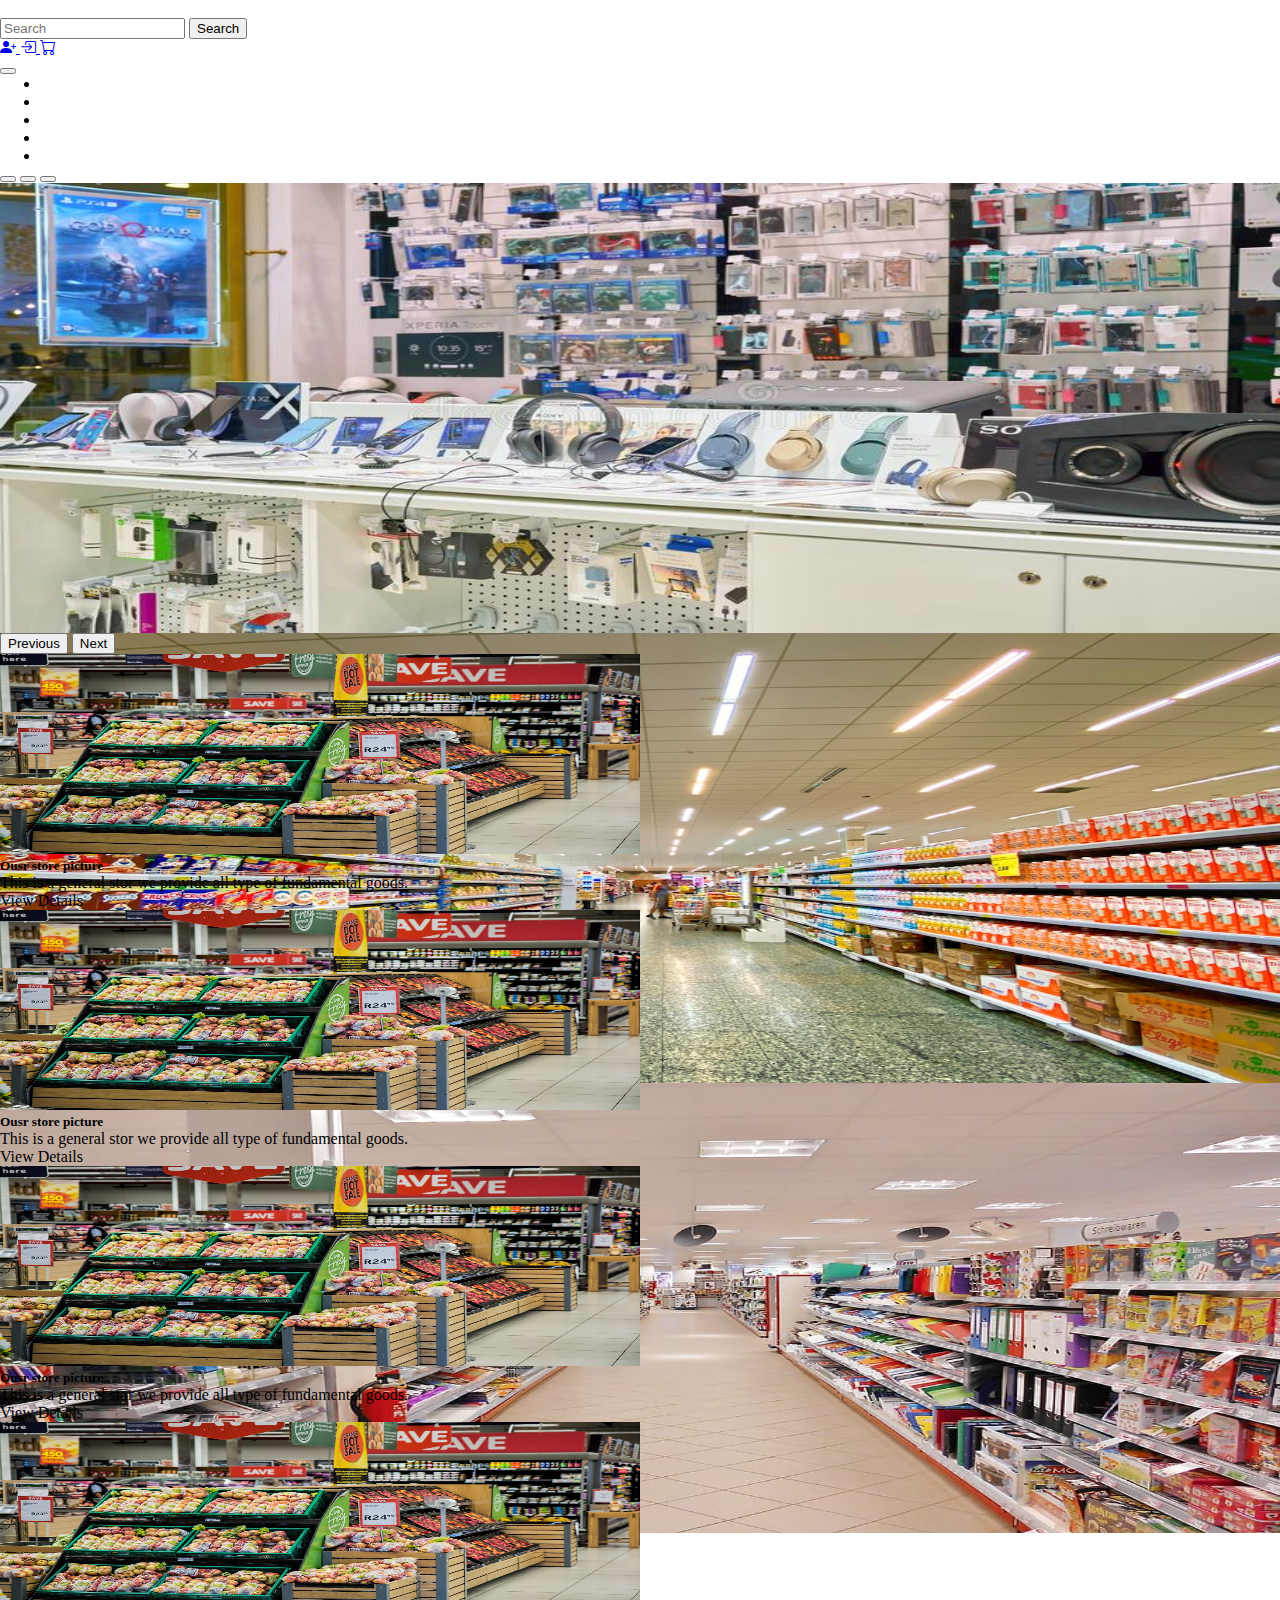
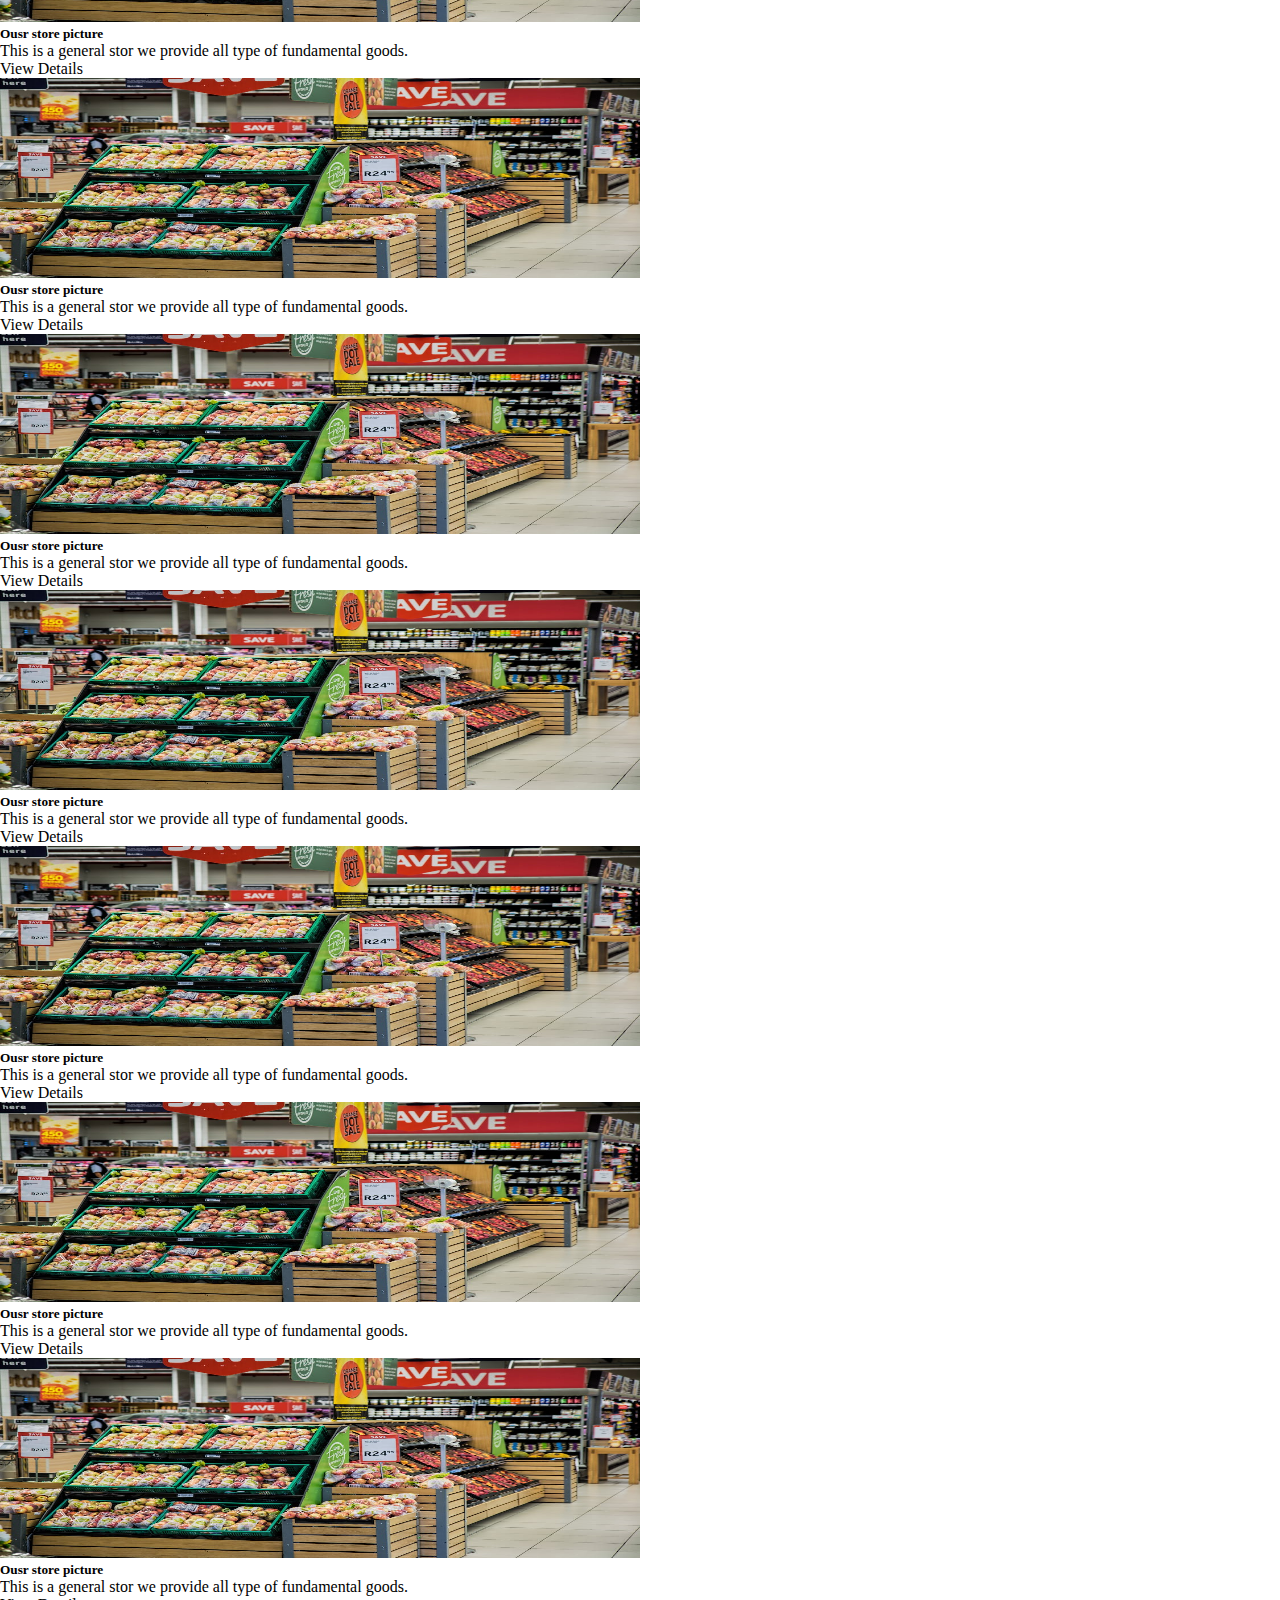
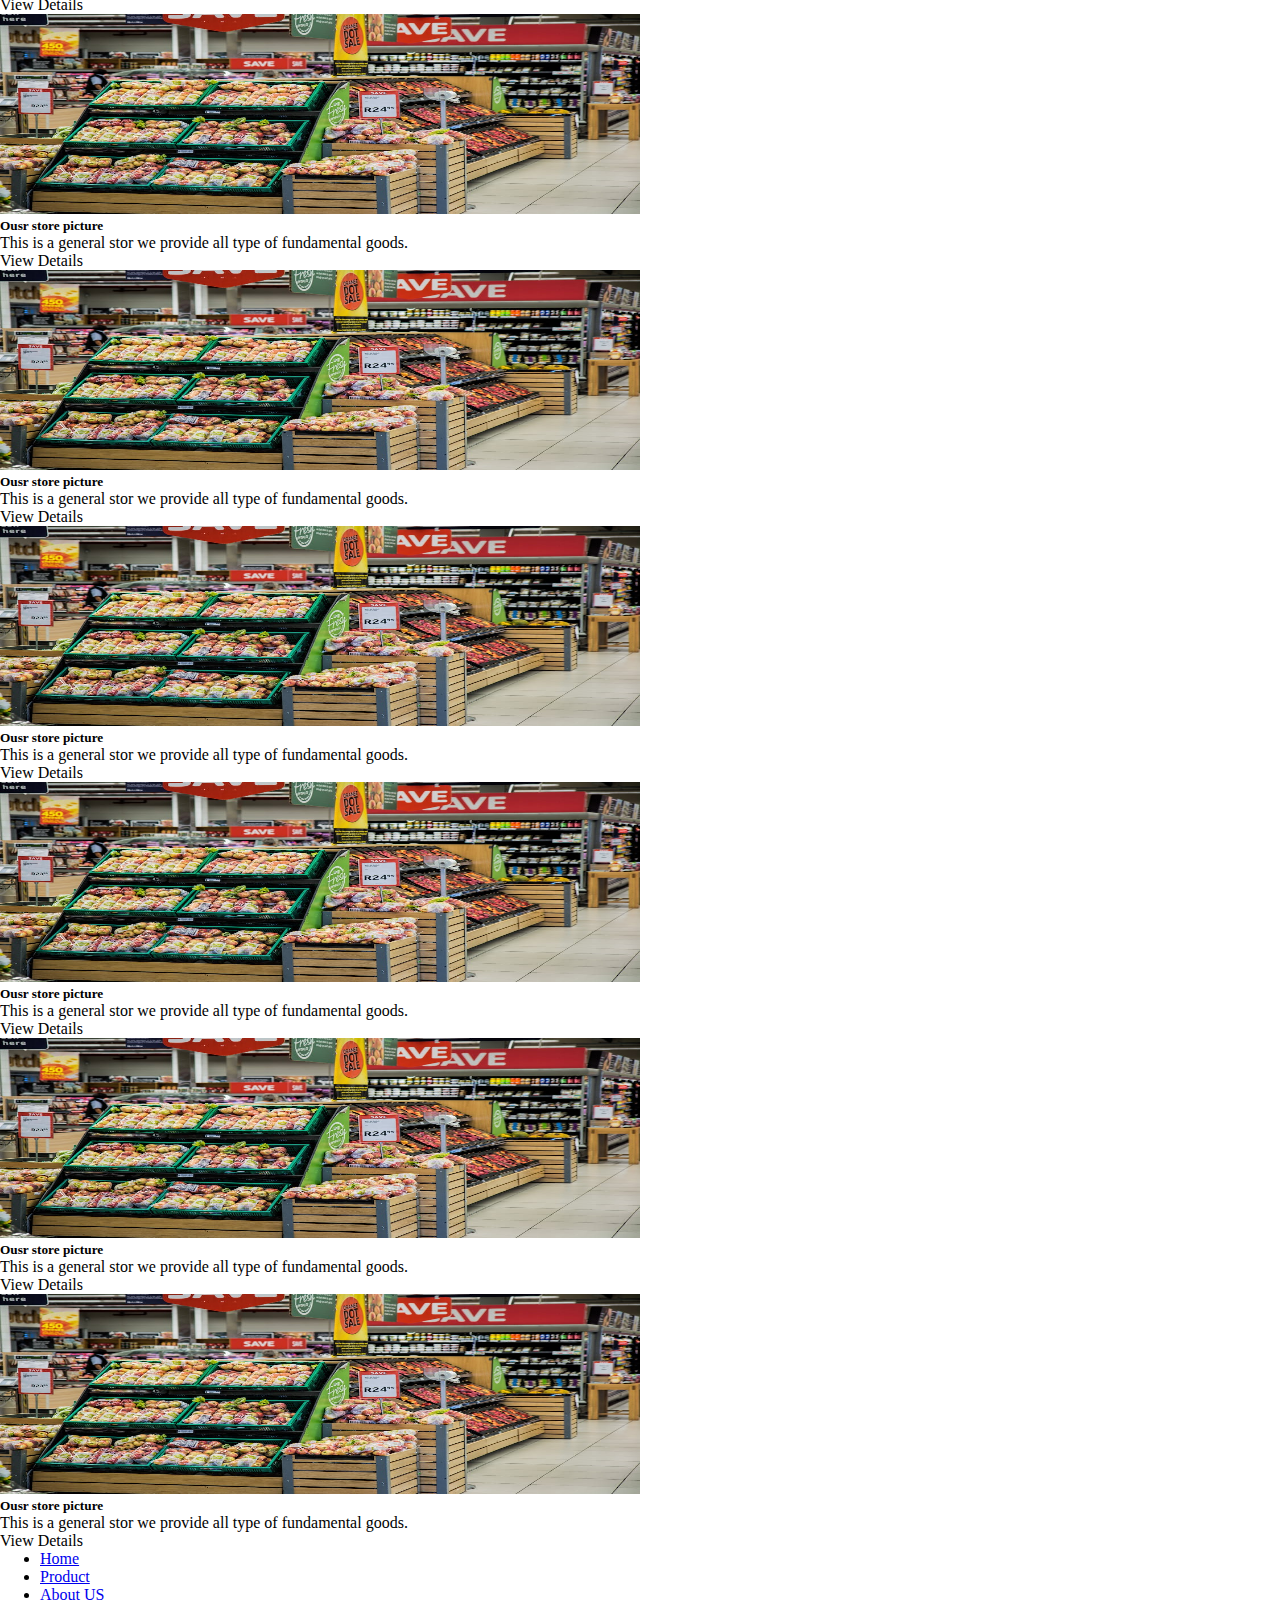
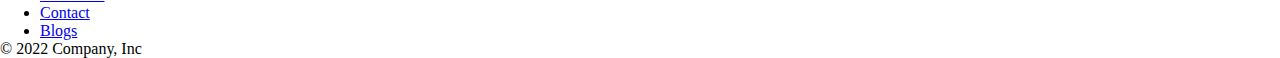
<file: index.html>
<!DOCTYPE html>
<html lang="en">

<head>
    <!-- ICON CDN -->
    <link rel="stylesheet" href="https://cdn.jsdelivr.net/npm/bootstrap-icons@1.10.3/font/bootstrap-icons.css">
    <link rel="stylesheet" href="layout.css">
    <link href="https://cdn.jsdelivr.net/npm/bootstrap@5.3.0-alpha1/dist/css/bootstrap.min.css" rel="stylesheet" integrity="sha384-GLhlTQ8iRABdZLl6O3oVMWSktQOp6b7In1Zl3/Jr59b6EGGoI1aFkw7cmDA6j6gD" crossorigin="anonymous">

    <meta charset="UTF-8">
    <meta http-equiv="X-UA-Compatible" content="IE=edge">
    <meta name="viewport" content="width=device-width, initial-scale=1.0">
    <link rel="shoctcut icon" href="logo.jpg" type="image/x-icon">
    <title>Our store</title>
</head>

<body>

    <!-- START OF NAVBAR -->
    <!-- First div -->
    <div class="row bg-secondary py-3 fs-3">
        <div class="col-sm-12 col-md-3 text-center ">
            <a class="navbar-brand text-color" href="index.html">Ourstore</a>

        </div>
        <div class="col-sm-12 col-md-6 mt-2 ">

            <form class="d-flex" role="search">
                <input class="form-control me-2" type="search" placeholder="Search" aria-label="Search">
                <button class="btn btn-success" type="submit">Search</button>
            </form>
        </div>
        <div class="col-sm-12 col-md-3 text-color fs-3 d-flex justify-content-evenly mt-2">
            <a href="login.html">
                <i class="bi bi-person-plus-fill"></i>

            </a>
            <a href="register.html">
                <i class="bi bi-box-arrow-in-right"></i>

            </a>
            <a href="cart.html">

                <i class="bi bi-cart"></i>
            </a>
        </div>
    </div>

    <nav class="navbar navbar-expand-lg bg-primary">
        <div class="container-fluid">
            <button class="navbar-toggler" type="button" data-bs-toggle="collapse" data-bs-target="#navbarSupportedContent" aria-controls="navbarSupportedContent" aria-expanded="false" aria-label="Toggle navigation">
            <span class="navbar-toggler-icon"></span>
          </button>
            <div class="collapse navbar-collapse" id="navbarSupportedContent">
                <ul class="navbar-nav me-auto mb-2 mb-lg-0 d-flex w-100 justify-content-evenly">
                    <li class="nav-item">
                        <a class="nav-link active text-color" aria-current="page" href="index.html">Home</a>
                    </li>
                    <li class="nav-item">
                        <a class="nav-link text-color" href="product.html">Product</a>
                    </li>
                    <li class="nav-item">
                        <a class="nav-link text-color" href="blogs.html">Blogs</a>
                    </li>
                    <li class="nav-item">
                        <a class="nav-link text-color" href="about.html">About US</a>
                    </li>
                    <li class="nav-item">
                        <a class="nav-link text-color" href="contact.html">Contact</a>
                    </li>
                    <!-- <li class="nav-item dropdown">
                        <a class="nav-link dropdown-toggle" href="#" role="button" data-bs-toggle="dropdown" aria-expanded="false">
                  Dropdown
                </a>
                        <ul class="dropdown-menu">
                            <li><a class="dropdown-item" href="#">Action</a></li>
                            <li><a class="dropdown-item" href="#">Another action</a></li>
                            <li>
                                <hr class="dropdown-divider">
                            </li>
                            <li><a class="dropdown-item" href="#">Something else here</a></li>
                        </ul>
                    </li>
                    <li class="nav-item">
                        <a class="nav-link disabled">Disabled</a>
                    </li> -->
                </ul>
            </div>
        </div>
    </nav>
    <!-- END OF NAV BAR -->
    <!-- START OF MAIN -->
    <div id="carouselExampleCaptions" class="carousel slide">
        <div class="carousel-indicators">
            <button type="button" data-bs-target="#carouselExampleCaptions" data-bs-slide-to="0" class="active" aria-current="true" aria-label="Slide 1"></button>
            <button type="button" data-bs-target="#carouselExampleCaptions" data-bs-slide-to="1" aria-label="Slide 2"></button>
            <button type="button" data-bs-target="#carouselExampleCaptions" data-bs-slide-to="2" aria-label="Slide 3"></button>
        </div>
        <div class="carousel-inner">
            <div class="carousel-item active">
                <img src="E-store.jpg" class="d-block w-100 custom-image " alt="...">
                <div class="carousel-caption d-none d-md-block">
                </div>
            </div>
            <div class="carousel-item">
                <img src="image2.jfif" class="d-block w-100 custom-image " alt="...">
                <div class="carousel-caption d-none d-md-block">
                </div>
            </div>
            <div class="carousel-item">
                <img src="supermarket-shopping-rack-gear-stationery.jpg" class="d-block w-100 custom-image " alt="...">
                <div class="carousel-caption d-none d-md-block">

                </div>
            </div>
        </div>
        <button class="carousel-control-prev" type="button" data-bs-target="#carouselExampleCaptions" data-bs-slide="prev">
          <span class="carousel-control-prev-icon" aria-hidden="true"></span>
          <span class="visually-hidden">Previous</span>
        </button>
        <button class="carousel-control-next" type="button" data-bs-target="#carouselExampleCaptions" data-bs-slide="next">
          <span class="carousel-control-next-icon" aria-hidden="true"></span>
          <span class="visually-hidden">Next</span>
        </button>
    </div>
    <!-- END OF MAIN -->
    <!-- start of card -->
    <div class="row row-cols-sm-2 row-cols-lg-4 row-cols-md-3 row-cols-xl-5 g-4 my-4 ">
        <div class="col  mb-3">
            <div class="card shadow-lg">
                <div class="card-image-container">
                    <img src="image4.jpeg" class="card-img-top image-size" alt="...">
                </div>
                <div class="card-body text-center">
                    <h5 class="card-title text-center">Ousr store picture</h5>
                    <p class="card-text text-center">This is a general stor we provide all type of fundamental goods.
                    </p>
                    <p class="btn btn-warning my-2">View Details</p>
                </div>
            </div>

        </div>
        <div class="col  mb-3">
            <div class="card shadow-lg">
                <div class="card-image-container">
                    <img src="image4.jpeg" class="card-img-top image-size" alt="...">
                </div>
                <div class="card-body text-center">
                    <h5 class="card-title text-center">Ousr store picture</h5>
                    <p class="card-text text-center">This is a general stor we provide all type of fundamental goods.
                    </p>
                    <p class="btn btn-warning my-2">View Details</p>
                </div>
            </div>

        </div>
        <div class="col  mb-3">
            <div class="card shadow-lg">
                <div class="card-image-container">
                    <img src="image4.jpeg" class="card-img-top image-size" alt="...">
                </div>
                <div class="card-body text-center">
                    <h5 class="card-title text-center">Ousr store picture</h5>
                    <p class="card-text text-center">This is a general stor we provide all type of fundamental goods.
                    </p>
                    <p class="btn btn-warning my-2">View Details</p>
                </div>
            </div>

        </div>
        <div class="col  mb-3">
            <div class="card shadow-lg">
                <div class="card-image-container">
                    <img src="image4.jpeg" class="card-img-top image-size" alt="...">
                </div>
                <div class="card-body text-center">
                    <h5 class="card-title text-center">Ousr store picture</h5>
                    <p class="card-text text-center">This is a general stor we provide all type of fundamental goods.
                    </p>
                    <p class="btn btn-warning my-2">View Details</p>
                </div>
            </div>

        </div>
        <div class="col  mb-3">
            <div class="card shadow-lg">
                <div class="card-image-container">
                    <img src="image4.jpeg" class="card-img-top image-size" alt="...">
                </div>
                <div class="card-body text-center">
                    <h5 class="card-title text-center">Ousr store picture</h5>
                    <p class="card-text text-center">This is a general stor we provide all type of fundamental goods.
                    </p>
                    <p class="btn btn-warning my-2">View Details</p>
                </div>
            </div>

        </div>
        <div class="col  mb-3">
            <div class="card shadow-lg">
                <div class="card-image-container">
                    <img src="image4.jpeg" class="card-img-top image-size" alt="...">
                </div>
                <div class="card-body text-center">
                    <h5 class="card-title text-center">Ousr store picture</h5>
                    <p class="card-text text-center">This is a general stor we provide all type of fundamental goods.
                    </p>
                    <p class="btn btn-warning my-2">View Details</p>
                </div>
            </div>

        </div>
        <div class="col  mb-3">
            <div class="card shadow-lg">
                <div class="card-image-container">
                    <img src="image4.jpeg" class="card-img-top image-size" alt="...">
                </div>
                <div class="card-body text-center">
                    <h5 class="card-title text-center">Ousr store picture</h5>
                    <p class="card-text text-center">This is a general stor we provide all type of fundamental goods.
                    </p>
                    <p class="btn btn-warning my-2">View Details</p>
                </div>
            </div>

        </div>
        <div class="col  mb-3">
            <div class="card shadow-lg">
                <div class="card-image-container">
                    <img src="image4.jpeg" class="card-img-top image-size" alt="...">
                </div>
                <div class="card-body text-center">
                    <h5 class="card-title text-center">Ousr store picture</h5>
                    <p class="card-text text-center">This is a general stor we provide all type of fundamental goods.
                    </p>
                    <p class="btn btn-warning my-2">View Details</p>
                </div>
            </div>

        </div>
        <div class="col  mb-3">
            <div class="card shadow-lg">
                <div class="card-image-container">
                    <img src="image4.jpeg" class="card-img-top image-size" alt="...">
                </div>
                <div class="card-body text-center">
                    <h5 class="card-title text-center">Ousr store picture</h5>
                    <p class="card-text text-center">This is a general stor we provide all type of fundamental goods.
                    </p>
                    <p class="btn btn-warning my-2">View Details</p>
                </div>
            </div>

        </div>
        <div class="col  mb-3">
            <div class="card shadow-lg">
                <div class="card-image-container">
                    <img src="image4.jpeg" class="card-img-top image-size" alt="...">
                </div>
                <div class="card-body text-center">
                    <h5 class="card-title text-center">Ousr store picture</h5>
                    <p class="card-text text-center">This is a general stor we provide all type of fundamental goods.
                    </p>
                    <p class="btn btn-warning my-2">View Details</p>
                </div>
            </div>

        </div>
        <div class="col  mb-3">
            <div class="card shadow-lg">
                <div class="card-image-container">
                    <img src="image4.jpeg" class="card-img-top image-size" alt="...">
                </div>
                <div class="card-body text-center">
                    <h5 class="card-title text-center">Ousr store picture</h5>
                    <p class="card-text text-center">This is a general stor we provide all type of fundamental goods.
                    </p>
                    <p class="btn btn-warning my-2">View Details</p>
                </div>
            </div>

        </div>
        <div class="col  mb-3">
            <div class="card shadow-lg">
                <div class="card-image-container">
                    <img src="image4.jpeg" class="card-img-top image-size" alt="...">
                </div>
                <div class="card-body text-center">
                    <h5 class="card-title text-center">Ousr store picture</h5>
                    <p class="card-text text-center">This is a general stor we provide all type of fundamental goods.
                    </p>
                    <p class="btn btn-warning my-2">View Details</p>
                </div>
            </div>

        </div>
        <div class="col  mb-3">
            <div class="card shadow-lg">
                <div class="card-image-container">
                    <img src="image4.jpeg" class="card-img-top image-size" alt="...">
                </div>
                <div class="card-body text-center">
                    <h5 class="card-title text-center">Ousr store picture</h5>
                    <p class="card-text text-center">This is a general stor we provide all type of fundamental goods.
                    </p>
                    <p class="btn btn-warning my-2">View Details</p>
                </div>
            </div>

        </div>
        <div class="col  mb-3">
            <div class="card shadow-lg">
                <div class="card-image-container">
                    <img src="image4.jpeg" class="card-img-top image-size" alt="...">
                </div>
                <div class="card-body text-center">
                    <h5 class="card-title text-center">Ousr store picture</h5>
                    <p class="card-text text-center">This is a general stor we provide all type of fundamental goods.
                    </p>
                    <p class="btn btn-warning my-2">View Details</p>
                </div>
            </div>

        </div>
        <div class="col  mb-3">
            <div class="card shadow-lg">
                <div class="card-image-container">
                    <img src="image4.jpeg" class="card-img-top image-size" alt="...">
                </div>
                <div class="card-body text-center">
                    <h5 class="card-title text-center">Ousr store picture</h5>
                    <p class="card-text text-center">This is a general stor we provide all type of fundamental goods.
                    </p>
                    <p class="btn btn-warning my-2">View Details</p>
                </div>
            </div>

        </div>
        <div class="col  mb-3">
            <div class="card shadow-lg">
                <div class="card-image-container">
                    <img src="image4.jpeg" class="card-img-top image-size" alt="...">
                </div>
                <div class="card-body text-center">
                    <h5 class="card-title text-center">Ousr store picture</h5>
                    <p class="card-text text-center">This is a general stor we provide all type of fundamental goods.
                    </p>
                    <p class="btn btn-warning my-2">View Details</p>
                </div>
            </div>

        </div>



    </div>
    <!-- end of card -->
    <!-- START OF FOOTER -->
    <div class="container-fluid m-auto">
        <footer class="py-3 my-4">
            <ul class="nav justify-content-center border-bottom pb-3 mb-3">
                <li class="nav-item"><a href="#" class="nav-link px-2 text-muted">Home</a></li>
                <li class="nav-item"><a href="#" class="nav-link px-2 text-muted">Product</a></li>
                <li class="nav-item"><a href="#" class="nav-link px-2 text-muted">About US</a></li>
                <li class="nav-item"><a href="#" class="nav-link px-2 text-muted">Contact</a></li>
                <li class="nav-item"><a href="#" class="nav-link px-2 text-muted">Blogs</a></li>
            </ul>
            <p class="text-center text-muted">&copy; 2022 Company, Inc</p>
        </footer>
    </div>

    <!-- END OF FOOTER -->
    <script src="https://cdn.jsdelivr.net/npm/bootstrap@5.3.0-alpha1/dist/js/bootstrap.bundle.min.js" integrity="sha384-w76AqPfDkMBDXo30jS1Sgez6pr3x5MlQ1ZAGC+nuZB+EYdgRZgiwxhTBTkF7CXvN" crossorigin="anonymous"></script>

</body>

</html>
</file>
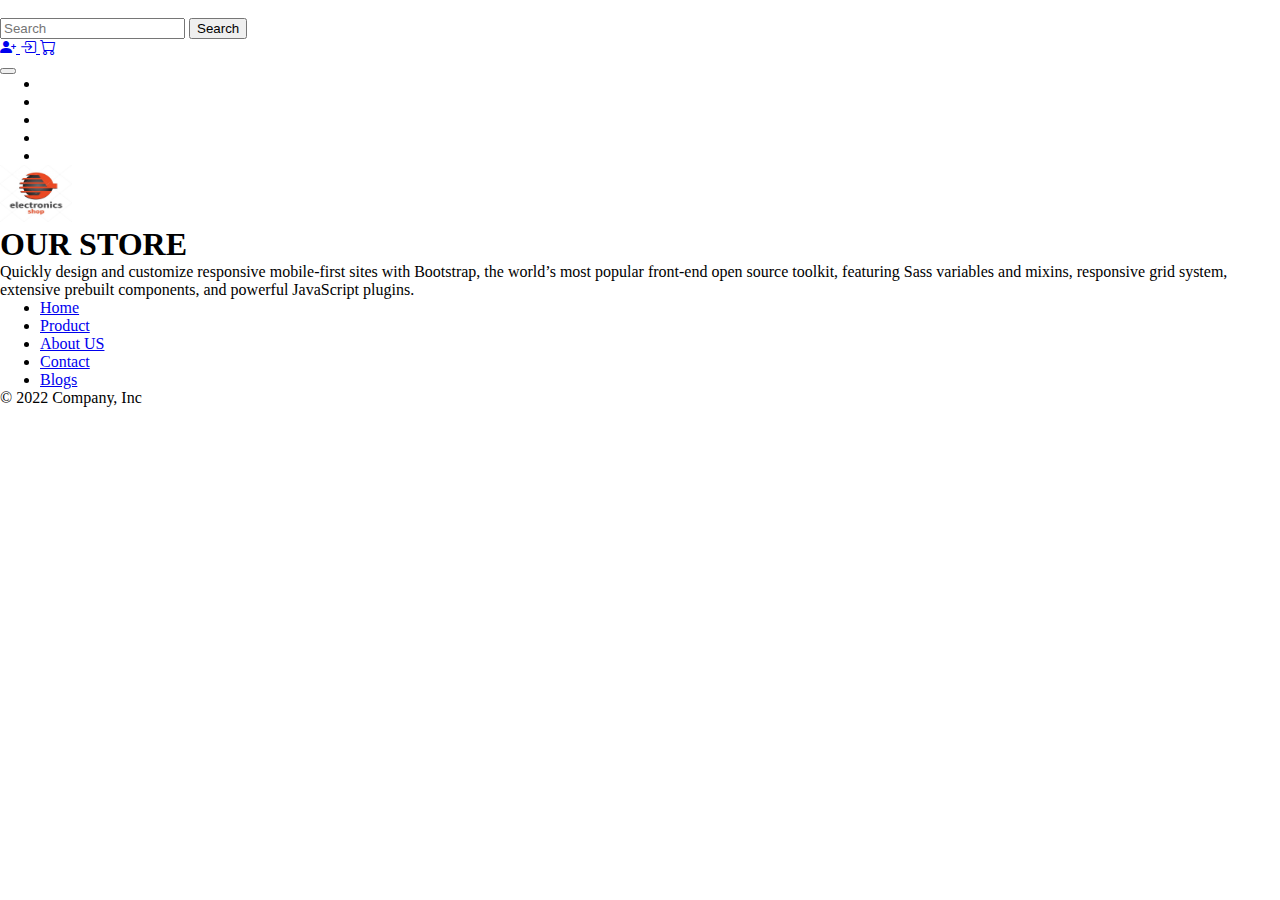
<file: about.html>
<!DOCTYPE html>
<html lang="en">

<head>
    <!-- ICON CDN -->
    <link rel="stylesheet" href="https://cdn.jsdelivr.net/npm/bootstrap-icons@1.10.3/font/bootstrap-icons.css">
    <link rel="stylesheet" href="layout.css">
    <link href="https://cdn.jsdelivr.net/npm/bootstrap@5.3.0-alpha1/dist/css/bootstrap.min.css" rel="stylesheet" integrity="sha384-GLhlTQ8iRABdZLl6O3oVMWSktQOp6b7In1Zl3/Jr59b6EGGoI1aFkw7cmDA6j6gD" crossorigin="anonymous">

    <meta charset="UTF-8">
    <meta http-equiv="X-UA-Compatible" content="IE=edge">
    <meta name="viewport" content="width=device-width, initial-scale=1.0">
    <link rel="shoctcut icon" href="logo.jpg" type="image/x-icon">
    <title>About us</title>
</head>

<body>

    <!-- START OF NAVBAR -->
    <!-- First div -->
    <div class="row bg-secondary py-3 fs-3">
        <div class="col-sm-12 col-md-3 text-center ">
            <a class="navbar-brand text-color" href="#">Ourstore</a>

        </div>
        <div class="col-sm-12 col-md-6 mt-2 ">

            <form class="d-flex" role="search">
                <input class="form-control me-2" type="search" placeholder="Search" aria-label="Search">
                <button class="btn btn-success" type="submit">Search</button>
            </form>
        </div>
        <div class="col-sm-12 col-md-3 text-color fs-3 d-flex justify-content-evenly mt-2">
            <a href="login.html">
                <i class="bi bi-person-plus-fill"></i>

            </a>
            <a href="register.html">
                <i class="bi bi-box-arrow-in-right"></i>

            </a>
            <a href="cart.html">

                <i class="bi bi-cart"></i>
            </a>
        </div>
    </div>

    <nav class="navbar navbar-expand-lg bg-primary">
        <div class="container-fluid">
            <button class="navbar-toggler" type="button" data-bs-toggle="collapse" data-bs-target="#navbarSupportedContent" aria-controls="navbarSupportedContent" aria-expanded="false" aria-label="Toggle navigation">
            <span class="navbar-toggler-icon"></span>
          </button>
            <div class="collapse navbar-collapse" id="navbarSupportedContent">
                <ul class="navbar-nav me-auto mb-2 mb-lg-0 d-flex w-100 justify-content-evenly">
                    <li class="nav-item">
                        <a class="nav-link active text-color" aria-current="page" href="index.html">Home</a>
                    </li>
                    <li class="nav-item">
                        <a class="nav-link text-color" href="product.html">Product</a>
                    </li>
                    <li class="nav-item">
                        <a class="nav-link text-color" href="blogs.html">Blogs</a>
                    </li>
                    <li class="nav-item">
                        <a class="nav-link text-color" href="about.html">About US</a>
                    </li>
                    <li class="nav-item">
                        <a class="nav-link text-color" href="contact.html">Contact</a>
                    </li>
                    <!-- <li class="nav-item dropdown">
                        <a class="nav-link dropdown-toggle" href="#" role="button" data-bs-toggle="dropdown" aria-expanded="false">
                  Dropdown
                </a>
                        <ul class="dropdown-menu">
                            <li><a class="dropdown-item" href="#">Action</a></li>
                            <li><a class="dropdown-item" href="#">Another action</a></li>
                            <li>
                                <hr class="dropdown-divider">
                            </li>
                            <li><a class="dropdown-item" href="#">Something else here</a></li>
                        </ul>
                    </li>
                    <li class="nav-item">
                        <a class="nav-link disabled">Disabled</a>
                    </li> -->
                </ul>
            </div>
        </div>
    </nav>
    <!-- END OF NAV BAR -->
    <!-- START OF MAIN -->
    <div class="px-4 py-5 my-5 text-center">
        <img class="d-block mx-auto mb-4" src="button.png" alt="" width="72" height="57">
        <h1 class="display-5 fw-bold">OUR STORE</h1>
        <div class="col-lg-6 mx-auto">
            <p class="lead mb-4">Quickly design and customize responsive mobile-first sites with Bootstrap, the world’s most popular front-end open source toolkit, featuring Sass variables and mixins, responsive grid system, extensive prebuilt components, and powerful JavaScript
                plugins.
            </p>

        </div>
    </div>

    <!-- END OF MAIN -->
    <!-- START OF FOOTER -->
    <div class="container-fluid m-auto">
        <footer class="py-3 my-4">
            <ul class="nav justify-content-center border-bottom pb-3 mb-3">
                <li class="nav-item"><a href="#" class="nav-link px-2 text-muted">Home</a></li>
                <li class="nav-item"><a href="#" class="nav-link px-2 text-muted">Product</a></li>
                <li class="nav-item"><a href="#" class="nav-link px-2 text-muted">About US</a></li>
                <li class="nav-item"><a href="#" class="nav-link px-2 text-muted">Contact</a></li>
                <li class="nav-item"><a href="#" class="nav-link px-2 text-muted">Blogs</a></li>
            </ul>
            <p class="text-center text-muted">&copy; 2022 Company, Inc</p>
        </footer>
    </div>

    <!-- END OF FOOTER -->
    <script src="https://cdn.jsdelivr.net/npm/bootstrap@5.3.0-alpha1/dist/js/bootstrap.bundle.min.js" integrity="sha384-w76AqPfDkMBDXo30jS1Sgez6pr3x5MlQ1ZAGC+nuZB+EYdgRZgiwxhTBTkF7CXvN" crossorigin="anonymous"></script>

</body>

</html>
</file>
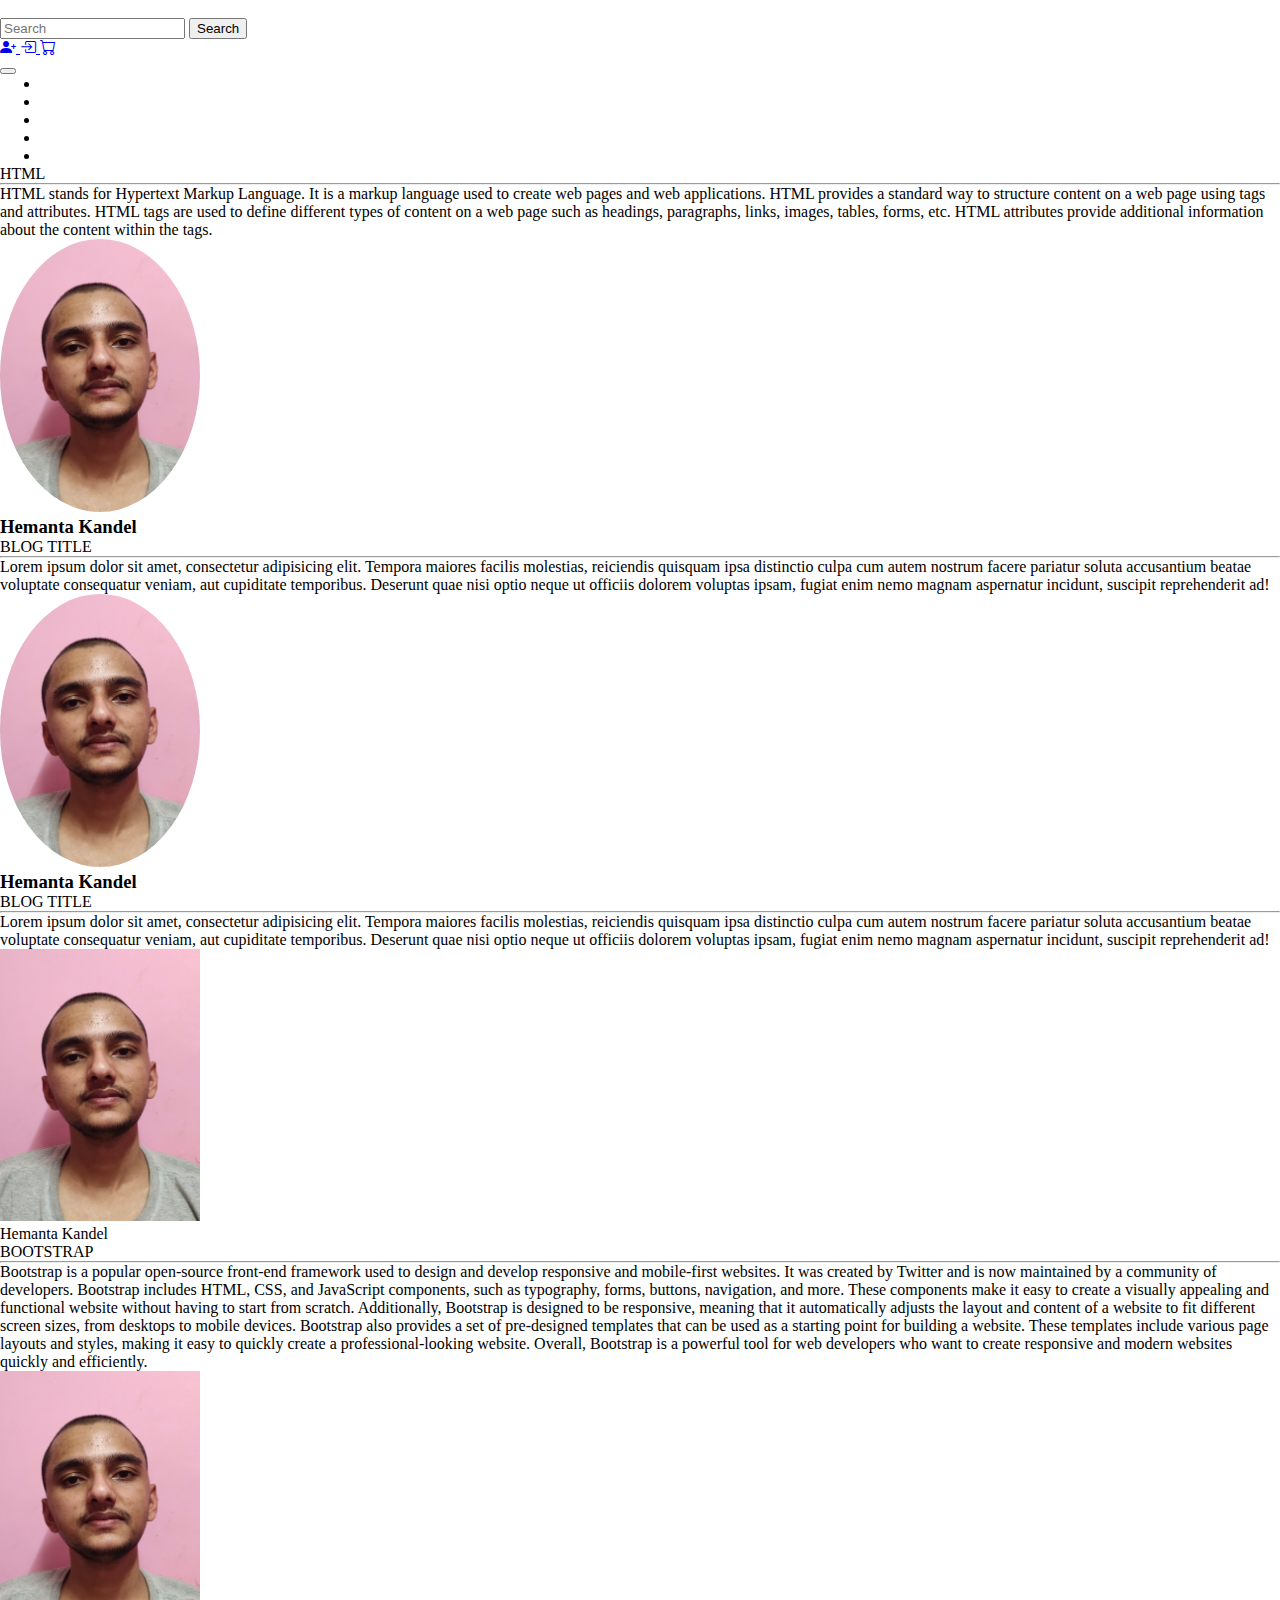
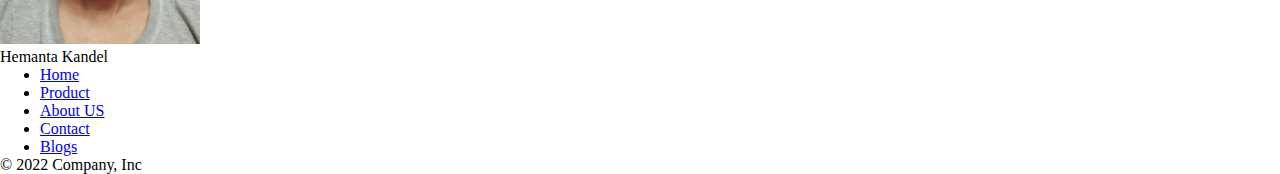
<file: blogs.html>
<!DOCTYPE html>
<html lang="en">

<head>
    <!-- ICON CDN -->
    <link rel="stylesheet" href="https://cdn.jsdelivr.net/npm/bootstrap-icons@1.10.3/font/bootstrap-icons.css">
    <link rel="stylesheet" href="layout.css">
    <link href="https://cdn.jsdelivr.net/npm/bootstrap@5.3.0-alpha1/dist/css/bootstrap.min.css" rel="stylesheet" integrity="sha384-GLhlTQ8iRABdZLl6O3oVMWSktQOp6b7In1Zl3/Jr59b6EGGoI1aFkw7cmDA6j6gD" crossorigin="anonymous">

    <meta charset="UTF-8">
    <meta http-equiv="X-UA-Compatible" content="IE=edge">
    <meta name="viewport" content="width=device-width, initial-scale=1.0">
    <link rel="shoctcut icon" href="logo.jpg" type="image/x-icon">
    <title>Blogs</title>
</head>

<body>

    <!-- START OF NAVBAR -->
    <!-- First div -->
    <div class="row bg-secondary py-3 fs-3">
        <div class="col-sm-12 col-md-3 text-center ">
            <a class="navbar-brand text-color" href="#">Ourstore</a>

        </div>
        <div class="col-sm-12 col-md-6 mt-2 ">

            <form class="d-flex" role="search">
                <input class="form-control me-2" type="search" placeholder="Search" aria-label="Search">
                <button class="btn btn-success" type="submit">Search</button>
            </form>
        </div>
        <div class="col-sm-12 col-md-3 text-color fs-3 d-flex justify-content-evenly mt-2">
            <a href="login.html">
                <i class="bi bi-person-plus-fill"></i>

            </a>
            <a href="register.html">
                <i class="bi bi-box-arrow-in-right"></i>

            </a>
            <a href="cart.html">

                <i class="bi bi-cart"></i>
            </a>
        </div>
    </div>

    <nav class="navbar navbar-expand-lg bg-primary">
        <div class="container-fluid">
            <button class="navbar-toggler" type="button" data-bs-toggle="collapse" data-bs-target="#navbarSupportedContent" aria-controls="navbarSupportedContent" aria-expanded="false" aria-label="Toggle navigation">
                <span class="navbar-toggler-icon"></span>
            </button>
            <div class="collapse navbar-collapse" id="navbarSupportedContent">
                <ul class="navbar-nav me-auto mb-2 mb-lg-0 d-flex w-100 justify-content-evenly">
                    <li class="nav-item">
                        <a class="nav-link active text-color" aria-current="page" href="index.html">Home</a>
                    </li>
                    <li class="nav-item">
                        <a class="nav-link text-color" href="product.html">Product</a>
                    </li>
                    <li class="nav-item">
                        <a class="nav-link text-color" href="blogs.html">Blogs</a>
                    </li>
                    <li class="nav-item">
                        <a class="nav-link text-color" href="about.html">About US</a>
                    </li>
                    <li class="nav-item">
                        <a class="nav-link text-color" href="contact.html">Contact</a>
                    </li>
                    <!-- <li class="nav-item dropdown">
                        <a class="nav-link dropdown-toggle" href="#" role="button" data-bs-toggle="dropdown" aria-expanded="false">
                  Dropdown
                </a>
                        <ul class="dropdown-menu">
                            <li><a class="dropdown-item" href="#">Action</a></li>
                            <li><a class="dropdown-item" href="#">Another action</a></li>
                            <li>
                                <hr class="dropdown-divider">
                            </li>
                            <li><a class="dropdown-item" href="#">Something else here</a></li>
                        </ul>
                    </li>
                    <li class="nav-item">
                        <a class="nav-link disabled">Disabled</a>
                    </li> -->
                </ul>
            </div>
        </div>
    </nav>
    <!-- END OF NAV BAR -->
    <!-- START OF MAIN -->
    <div class="container mx-auto  shadow-lg p-5 mt-5">
        <div class="blog row shadow-lg p-5">
            <div class="col-md-9 blog-content">
                <div class="blog-title">HTML</div>
                <hr class="my-3">
                <div class="blog-text">
                    HTML stands for Hypertext Markup Language. It is a markup language used to create web pages and web applications. HTML provides a standard way to structure content on a web page using tags and attributes. HTML tags are used to define different types of
                    content on a web page such as headings, paragraphs, links, images, tables, forms, etc. HTML attributes provide additional information about the content within the tags.
                </div>
            </div>
            <div class=" col-md-3 blogger text-center">
                <div class="blogger-image">
                    <img src="blogger.jpg" width="200px" alt="" class="blogger-image">
                </div>
                <div class="blogger title">
                    <h3>
                        Hemanta Kandel
                    </h3>
                </div>
            </div>
        </div>
    </div>
    <div class="container mx-auto  shadow-lg p-5 mt-5">
        <div class="blog row shadow-lg p-5">
            <div class="col-md-9 blog-content">
                <div class="blog-title">BLOG TITLE</div>
                <hr class="my-3">
                <div class="blog-text"> Lorem ipsum dolor sit amet, consectetur adipisicing elit. Tempora maiores facilis molestias, reiciendis quisquam ipsa distinctio culpa cum autem nostrum facere pariatur soluta accusantium beatae voluptate consequatur veniam, aut cupiditate
                    temporibus. Deserunt quae nisi optio neque ut officiis dolorem voluptas ipsam, fugiat enim nemo magnam aspernatur incidunt, suscipit reprehenderit ad!</div>
            </div>
            <div class=" col-md-3 blogger text-center">
                <div class="blogger-image">
                    <img src="blogger.jpg" width="200px" alt="" class="blogger-image">
                </div>
                <div class="blogger title">
                    <h3>
                        Hemanta Kandel
                    </h3>
                </div>
            </div>
        </div>
    </div>
    <div class="container mx-auto  shadow-lg p-5 mt-5">
        <div class="blog row">
            <div class="col-md-9 blog-content">
                <div class="blog-title">BLOG TITLE</div>
                <hr class="my-3">
                <div class="blog-text"> Lorem ipsum dolor sit amet, consectetur adipisicing elit. Tempora maiores facilis molestias, reiciendis quisquam ipsa distinctio culpa cum autem nostrum facere pariatur soluta accusantium beatae voluptate consequatur veniam, aut cupiditate
                    temporibus. Deserunt quae nisi optio neque ut officiis dolorem voluptas ipsam, fugiat enim nemo magnam aspernatur incidunt, suscipit reprehenderit ad!</div>
            </div>
            <div class=" col-md-3 blogger">
                <div class="blogger-image">
                    <img src="blogger.jpg" width="200px" alt="">
                </div>
                <div class="blogger title">Hemanta Kandel</div>
            </div>
        </div>
    </div>
    <div class="container mx-auto  shadow-lg p-5 mt-5">
        <div class="blog row">
            <div class="col-md-9 blog-content">
                <div class="blog-title">BOOTSTRAP</div>
                <hr class="my-3">
                <div class="blog-text">Bootstrap is a popular open-source front-end framework used to design and develop responsive and mobile-first websites. It was created by Twitter and is now maintained by a community of developers. Bootstrap includes HTML, CSS, and JavaScript
                    components, such as typography, forms, buttons, navigation, and more. These components make it easy to create a visually appealing and functional website without having to start from scratch. Additionally, Bootstrap is designed to
                    be responsive, meaning that it automatically adjusts the layout and content of a website to fit different screen sizes, from desktops to mobile devices. Bootstrap also provides a set of pre-designed templates that can be used as a
                    starting point for building a website. These templates include various page layouts and styles, making it easy to quickly create a professional-looking website. Overall, Bootstrap is a powerful tool for web developers who want to create
                    responsive and modern websites quickly and efficiently.</div>
            </div>
            <div class=" col-md-3 blogger">
                <div class="blogger-image">
                    <img src="blogger.jpg" width="200px" alt="">
                </div>
                <div class="blogger title">Hemanta Kandel</div>
            </div>
        </div>
    </div>

    <!-- END OF MAIN -->
    <!-- START OF FOOTER -->
    <div class="container-fluid m-auto">
        <footer class="py-3 my-4">
            <ul class="nav justify-content-center border-bottom pb-3 mb-3">
                <li class="nav-item"><a href="#" class="nav-link px-2 text-muted">Home</a></li>
                <li class="nav-item"><a href="#" class="nav-link px-2 text-muted">Product</a></li>
                <li class="nav-item"><a href="#" class="nav-link px-2 text-muted">About US</a></li>
                <li class="nav-item"><a href="#" class="nav-link px-2 text-muted">Contact</a></li>
                <li class="nav-item"><a href="#" class="nav-link px-2 text-muted">Blogs</a></li>
            </ul>
            <p class="text-center text-muted">&copy; 2022 Company, Inc</p>
        </footer>
    </div>

    <!-- END OF FOOTER -->
    <script src="https://cdn.jsdelivr.net/npm/bootstrap@5.3.0-alpha1/dist/js/bootstrap.bundle.min.js" integrity="sha384-w76AqPfDkMBDXo30jS1Sgez6pr3x5MlQ1ZAGC+nuZB+EYdgRZgiwxhTBTkF7CXvN" crossorigin="anonymous"></script>

</body>

</html>
</file>
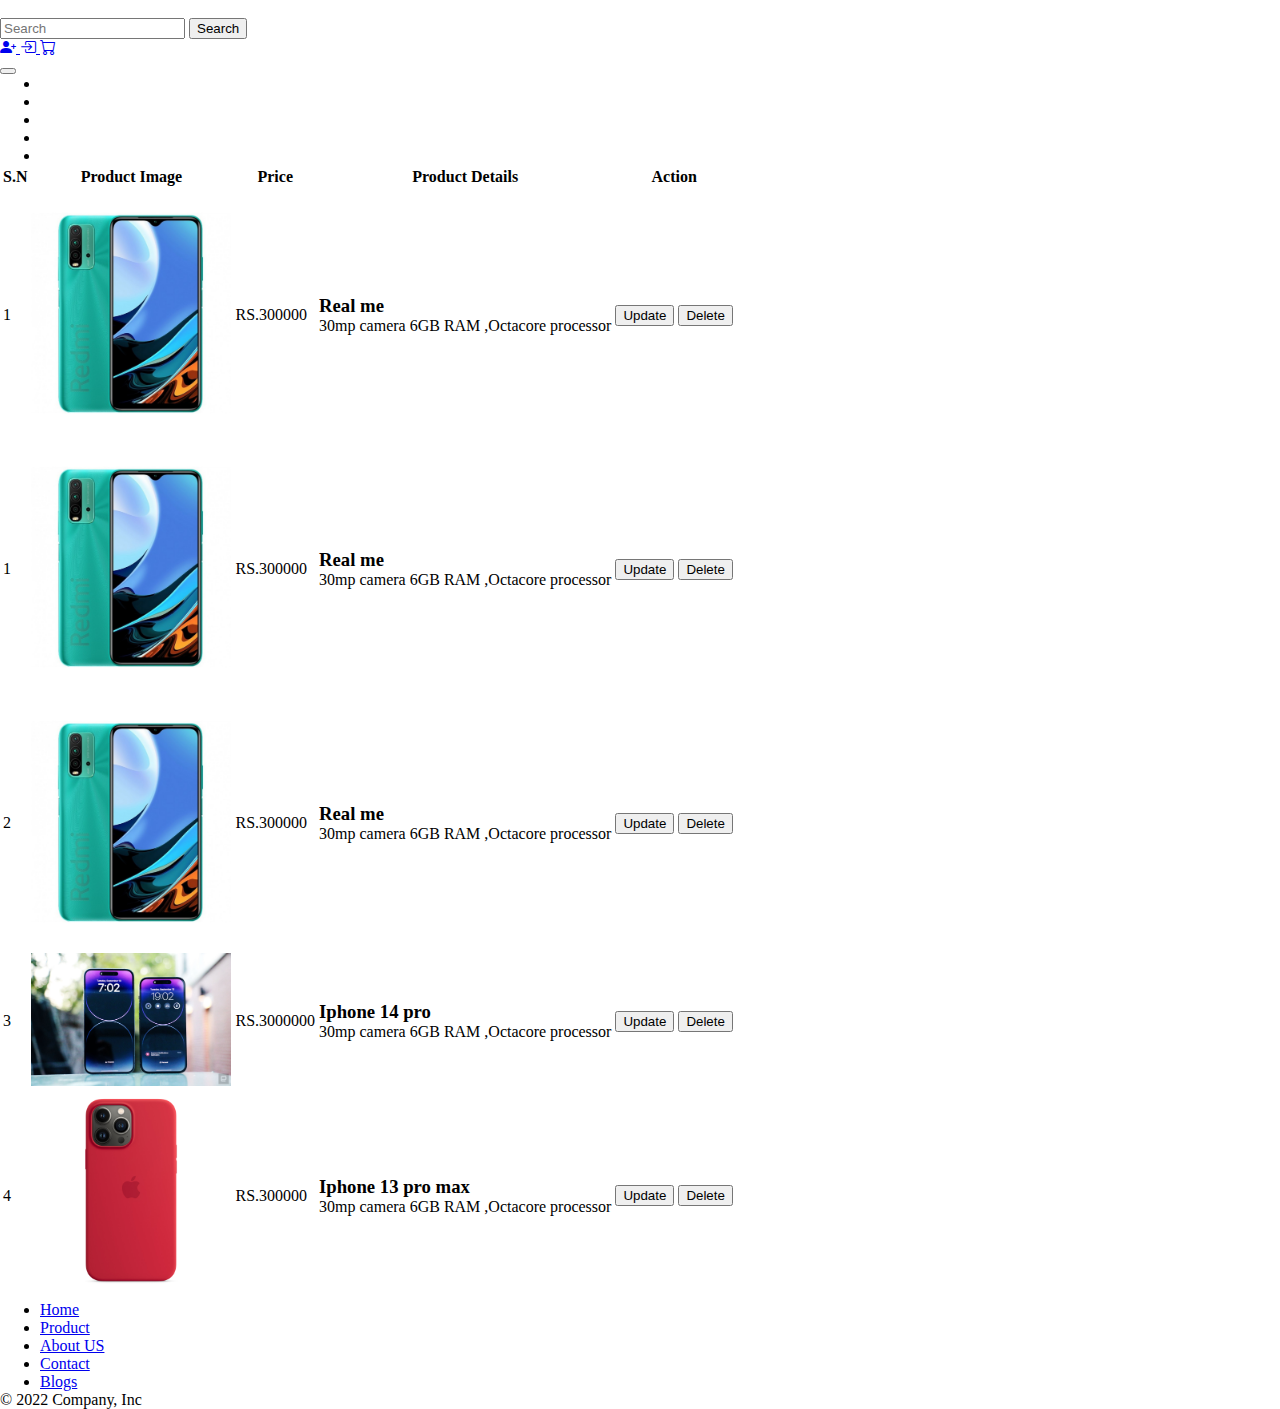
<file: cart.html>
<!DOCTYPE html>
<html lang="en">

<head>
    <!-- ICON CDN -->
    <link rel="stylesheet" href="https://cdn.jsdelivr.net/npm/bootstrap-icons@1.10.3/font/bootstrap-icons.css">
    <link rel="stylesheet" href="layout.css">
    <link href="https://cdn.jsdelivr.net/npm/bootstrap@5.3.0-alpha1/dist/css/bootstrap.min.css" rel="stylesheet" integrity="sha384-GLhlTQ8iRABdZLl6O3oVMWSktQOp6b7In1Zl3/Jr59b6EGGoI1aFkw7cmDA6j6gD" crossorigin="anonymous">

    <meta charset="UTF-8">
    <meta http-equiv="X-UA-Compatible" content="IE=edge">
    <meta name="viewport" content="width=device-width, initial-scale=1.0">
    <link rel="shoctcut icon" href="logo.jpg" type="image/x-icon">
    <title>navbar project</title>
</head>

<body>

    <!-- START OF NAVBAR -->
    <!-- First div -->
    <div class="row bg-secondary py-3 fs-3">
        <div class="col-sm-12 col-md-3 text-center ">
            <a class="navbar-brand text-color" href="index.html">Ourstore</a>

        </div>
        <div class="col-sm-12 col-md-6 mt-2 ">

            <form class="d-flex" role="search">
                <input class="form-control me-2" type="search" placeholder="Search" aria-label="Search">
                <button class="btn btn-success" type="submit">Search</button>
            </form>
        </div>
        <div class="col-sm-12 col-md-3 text-color fs-3 d-flex justify-content-evenly mt-2">
            <a href="login.html">
                <i class="bi bi-person-plus-fill"></i>

            </a>
            <a href="register.html">
                <i class="bi bi-box-arrow-in-right"></i>

            </a>
            <a href="cart.html">

                <i class="bi bi-cart"></i>
            </a>
        </div>
    </div>

    <nav class="navbar navbar-expand-lg bg-primary">
        <div class="container-fluid">
            <button class="navbar-toggler" type="button" data-bs-toggle="collapse" data-bs-target="#navbarSupportedContent" aria-controls="navbarSupportedContent" aria-expanded="false" aria-label="Toggle navigation">
            <span class="navbar-toggler-icon"></span>
          </button>
            <div class="collapse navbar-collapse" id="navbarSupportedContent">
                <ul class="navbar-nav me-auto mb-2 mb-lg-0 d-flex w-100 justify-content-evenly">
                    <li class="nav-item">
                        <a class="nav-link active text-color" aria-current="page" href="index.html">Home</a>
                    </li>
                    <li class="nav-item">
                        <a class="nav-link text-color" href="product.html">Product</a>
                    </li>
                    <li class="nav-item">
                        <a class="nav-link text-color" href="blogs.html">Blogs</a>
                    </li>
                    <li class="nav-item">
                        <a class="nav-link text-color" href="about.html">About US</a>
                    </li>
                    <li class="nav-item">
                        <a class="nav-link text-color" href="contact.html">Contact</a>
                    </li>
                    <!-- <li class="nav-item dropdown">
                        <a class="nav-link dropdown-toggle" href="#" role="button" data-bs-toggle="dropdown" aria-expanded="false">
                  Dropdown
                </a>
                        <ul class="dropdown-menu">
                            <li><a class="dropdown-item" href="#">Action</a></li>
                            <li><a class="dropdown-item" href="#">Another action</a></li>
                            <li>
                                <hr class="dropdown-divider">
                            </li>
                            <li><a class="dropdown-item" href="#">Something else here</a></li>
                        </ul>
                    </li>
                    <li class="nav-item">
                        <a class="nav-link disabled">Disabled</a>
                    </li> -->
                </ul>
            </div>
        </div>
    </nav>
    <!-- END OF NAV BAR -->
    <!-- START OF MAIN -->
    <div class="container mx-auto shadow-lg py-3 mt-5">

        <table class="table table-bordered text-center table-hover table-striped">
            <thead>
                <tr>
                    <th>S.N</th>
                    <th>Product Image</th>
                    <th>Price</th>
                    <th>Product Details</th>
                    <th>Action</th>

                </tr>
            </thead>
            <tbody>
                <tr>
                    <td>1</td>
                    <td><img src="mobile.png" alt="" width="200px"></td>
                    <td>RS.300000</td>
                    <td>
                        <h3>Real me</h3>
                        <p>30mp camera 6GB RAM ,Octacore processor</p>
                    </td>
                    <td>
                        <button class="btn btn-primary">Update</button>
                        <button class="btn btn-danger">Delete</button>
                    </td>


                </tr>
                <tr>
                    <td>1</td>
                    <td><img src="mobile.png" alt="" width="200px"></td>
                    <td>RS.300000</td>
                    <td>
                        <h3>Real me</h3>
                        <p>30mp camera 6GB RAM ,Octacore processor</p>
                    </td>
                    <td>
                        <button class="btn btn-primary">Update</button>
                        <button class="btn btn-danger">Delete</button>
                    </td>


                </tr>
                <tr>
                    <td>2</td>
                    <td><img src="mobile.png" alt="" width="200px"></td>
                    <td>RS.300000</td>
                    <td>
                        <h3>Real me</h3>
                        <p>30mp camera 6GB RAM ,Octacore processor</p>
                    </td>
                    <td>
                        <button class="btn btn-primary">Update</button>
                        <button class="btn btn-danger">Delete</button>
                    </td>


                </tr>
                <tr>
                    <td>3</td>
                    <td><img src="14pro.jpg" alt="" width="200px"></td>
                    <td>RS.3000000</td>
                    <td>
                        <h3>Iphone 14 pro</h3>
                        <p>30mp camera 6GB RAM ,Octacore processor</p>
                    </td>
                    <td>
                        <button class="btn btn-primary">Update</button>
                        <button class="btn btn-danger">Delete</button>
                    </td>


                </tr>
                <tr>
                    <td>4</td>
                    <td><img src="iphone.jfif" alt="" width="200px"></td>
                    <td>RS.300000</td>
                    <td>
                        <h3>Iphone 13 pro max</h3>
                        <p>30mp camera 6GB RAM ,Octacore processor</p>
                    </td>
                    <td>
                        <button class="btn btn-primary">Update</button>
                        <button class="btn btn-danger">Delete</button>
                    </td>


                </tr>

            </tbody>
        </table>
    </div>
    <!-- END OF MAIN -->
    <!-- START OF FOOTER -->
    <div class="container mx-auto">
        <footer class="py-3 my-4">
            <ul class="nav justify-content-center border-bottom pb-3 mb-3">
                <li class="nav-item"><a href="#" class="nav-link px-2 text-muted">Home</a></li>
                <li class="nav-item"><a href="#" class="nav-link px-2 text-muted">Product</a></li>
                <li class="nav-item"><a href="#" class="nav-link px-2 text-muted">About US</a></li>
                <li class="nav-item"><a href="#" class="nav-link px-2 text-muted">Contact</a></li>
                <li class="nav-item"><a href="#" class="nav-link px-2 text-muted">Blogs</a></li>
            </ul>
            <p class="text-center text-muted">&copy; 2022 Company, Inc</p>
        </footer>
    </div>

    <!-- END OF FOOTER -->
    <script src="https://cdn.jsdelivr.net/npm/bootstrap@5.3.0-alpha1/dist/js/bootstrap.bundle.min.js" integrity="sha384-w76AqPfDkMBDXo30jS1Sgez6pr3x5MlQ1ZAGC+nuZB+EYdgRZgiwxhTBTkF7CXvN" crossorigin="anonymous"></script>

</body>

</html>
</file>
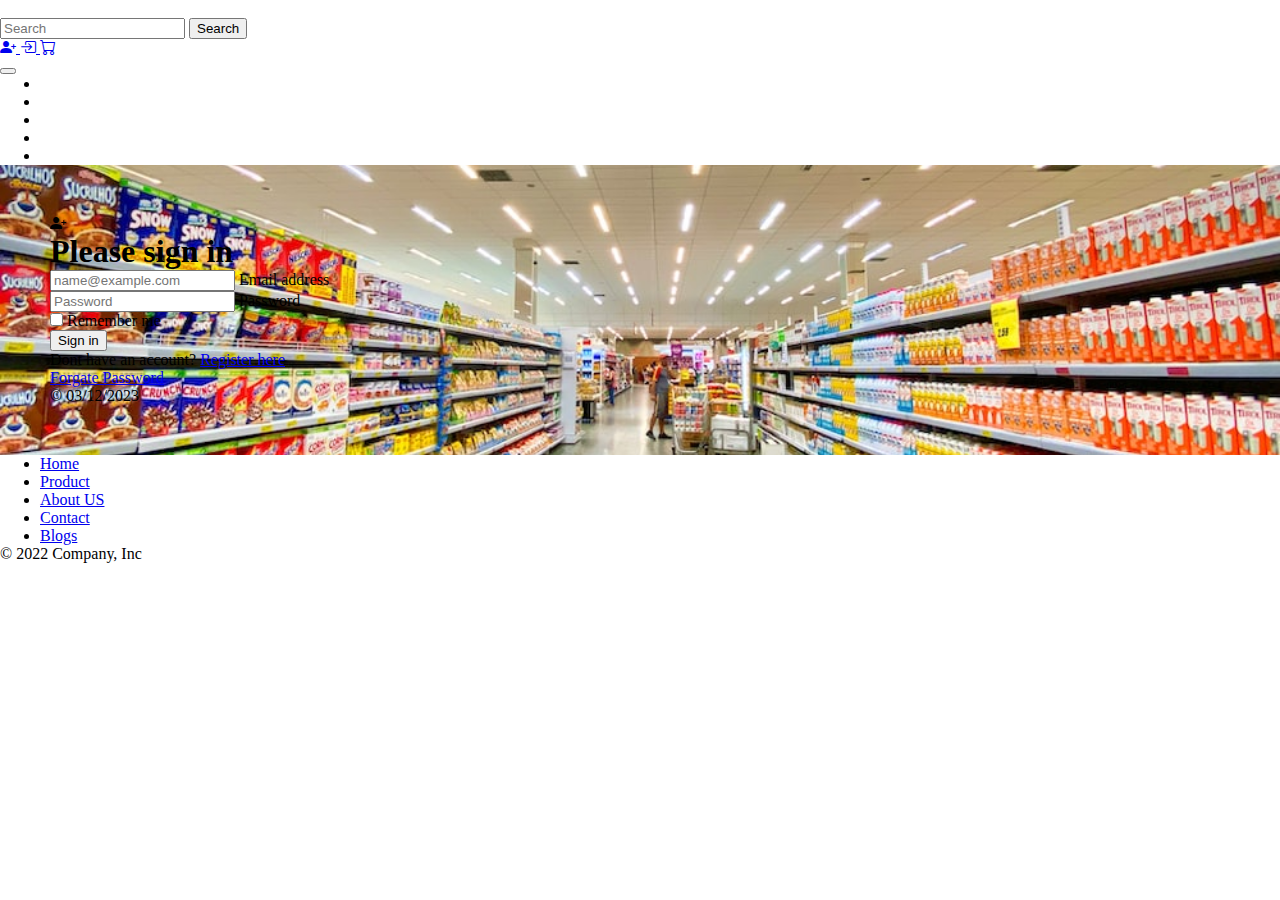
<file: login.html>
<!DOCTYPE html>
<html lang="en">

<head>
    <!-- ICON CDN -->
    <link rel="stylesheet" href="https://cdn.jsdelivr.net/npm/bootstrap-icons@1.10.3/font/bootstrap-icons.css">
    <link rel="stylesheet" href="layout.css">
    <link href="https://cdn.jsdelivr.net/npm/bootstrap@5.3.0-alpha1/dist/css/bootstrap.min.css" rel="stylesheet" integrity="sha384-GLhlTQ8iRABdZLl6O3oVMWSktQOp6b7In1Zl3/Jr59b6EGGoI1aFkw7cmDA6j6gD" crossorigin="anonymous">

    <meta charset="UTF-8">
    <meta http-equiv="X-UA-Compatible" content="IE=edge">
    <meta name="viewport" content="width=device-width, initial-scale=1.0">
    <link rel="shoctcut icon" href="logo.jpg" type="image/x-icon">
    <title>Login User</title>
</head>

<body>

    <!-- START OF NAVBAR -->
    <!-- First div -->
    <div class="row bg-secondary py-3 fs-3">
        <div class="col-sm-12 col-md-3 text-center ">
            <a class="navbar-brand text-color" href="index.html">Ourstore</a>

        </div>
        <div class="col-sm-12 col-md-6 mt-2 ">

            <form class="d-flex" role="search">
                <input class="form-control me-2" type="search" placeholder="Search" aria-label="Search">
                <button class="btn btn-success" type="submit">Search</button>
            </form>
        </div>
        <div class="col-sm-12 col-md-3 text-color fs-3 d-flex justify-content-evenly mt-2">
            <a href="login.html">
                <i class="bi bi-person-plus-fill"></i>

            </a>
            <a href="register.html">
                <i class="bi bi-box-arrow-in-right"></i>

            </a>
            <a href="cart.html">

                <i class="bi bi-cart"></i>
            </a>
        </div>
    </div>

    <nav class="navbar navbar-expand-lg bg-primary">
        <div class="container-fluid">
            <button class="navbar-toggler" type="button" data-bs-toggle="collapse" data-bs-target="#navbarSupportedContent" aria-controls="navbarSupportedContent" aria-expanded="false" aria-label="Toggle navigation">
            <span class="navbar-toggler-icon"></span>
          </button>
            <div class="collapse navbar-collapse" id="navbarSupportedContent">
                <ul class="navbar-nav me-auto mb-2 mb-lg-0 d-flex w-100 justify-content-evenly">
                    <li class="nav-item">
                        <a class="nav-link active text-color" aria-current="page" href="index.html">Home</a>
                    </li>
                    <li class="nav-item">
                        <a class="nav-link text-color" href="product.html">Product</a>
                    </li>
                    <li class="nav-item">
                        <a class="nav-link text-color" href="blogs.html">Blogs</a>
                    </li>
                    <li class="nav-item">
                        <a class="nav-link text-color" href="about.html">About US</a>
                    </li>
                    <li class="nav-item">
                        <a class="nav-link text-color" href="contact.html">Contact</a>
                    </li>
                    <!-- <li class="nav-item dropdown">
                        <a class="nav-link dropdown-toggle" href="#" role="button" data-bs-toggle="dropdown" aria-expanded="false">
                  Dropdown
                </a>
                        <ul class="dropdown-menu">
                            <li><a class="dropdown-item" href="#">Action</a></li>
                            <li><a class="dropdown-item" href="#">Another action</a></li>
                            <li>
                                <hr class="dropdown-divider">
                            </li>
                            <li><a class="dropdown-item" href="#">Something else here</a></li>
                        </ul>
                    </li>
                    <li class="nav-item">
                        <a class="nav-link disabled">Disabled</a>
                    </li> -->
                </ul>
            </div>
        </div>
    </nav>
    <!-- END OF NAV BAR -->
    <!-- START OF MAIN -->
    <div class="body w-100 ">

        <main class="form-signin w-50 m-auto mt-5 shadow-lg p-5 bg-danger">
            <form class="text-center">
                <i class="bi bi-person-plus-fill fs-1"></i>
                <!-- <img class="mb-4" src="image4.jpeg" alt="" width="72" height="57"> -->
                <h1 class="h3 mb-3 fw-normal">Please sign in</h1>
                <div class="form-floating mb-3">
                    <input type="email" class="form-control" id="floatingInput" placeholder="name@example.com" required>
                    <label for="floatingInput">Email address</label>
                </div>
                <div class="form-floating mb-1">
                    <input type="password" class="form-control" id="floatingPassword" placeholder="Password" required>
                    <label for="floatingPassword">Password</label>
                </div>

                <div class="checkbox my-5 custom-rem">
                    <label>
                    <input type="checkbox" value="remember-me"> Remember me
                </label>
                </div>
                <div>
                    <button class="w-100 btn btn-lg btn-warning" type="submit">Sign in</button>

                </div>
            </form>
            <div class="reg d-flex justify-content-between">

                <p class="my-3 ">Dont have an account? <a href="register.html" class="text-decoration-none">Register here</a></p>
                <p class="my-3">
                    <a href="#" class="text-decoration-none">Forgate Password</a>
                </p>
            </div>
            <p class="mt-5 mb-3 text-muted">&copy; 03/12/2023</p>
        </main>
    </div>

    <!-- END OF MAIN -->
    <!-- START OF FOOTER -->

    <div class="container-fluid mx-auto">
        <footer class="py-3 my-4">
            <ul class="nav justify-content-center border-bottom pb-3 mb-3">
                <li class="nav-item"><a href="#" class="nav-link px-2 text-muted">Home</a></li>
                <li class="nav-item"><a href="#" class="nav-link px-2 text-muted">Product</a></li>
                <li class="nav-item"><a href="#" class="nav-link px-2 text-muted">About US</a></li>
                <li class="nav-item"><a href="#" class="nav-link px-2 text-muted">Contact</a></li>
                <li class="nav-item"><a href="#" class="nav-link px-2 text-muted">Blogs</a></li>
            </ul>
            <p class="text-center text-muted">&copy; 2022 Company, Inc</p>
        </footer>
    </div>

    <!-- END OF FOOTER -->
    <script src="https://cdn.jsdelivr.net/npm/bootstrap@5.3.0-alpha1/dist/js/bootstrap.bundle.min.js" integrity="sha384-w76AqPfDkMBDXo30jS1Sgez6pr3x5MlQ1ZAGC+nuZB+EYdgRZgiwxhTBTkF7CXvN" crossorigin="anonymous"></script>

</body>

</html>
</file>
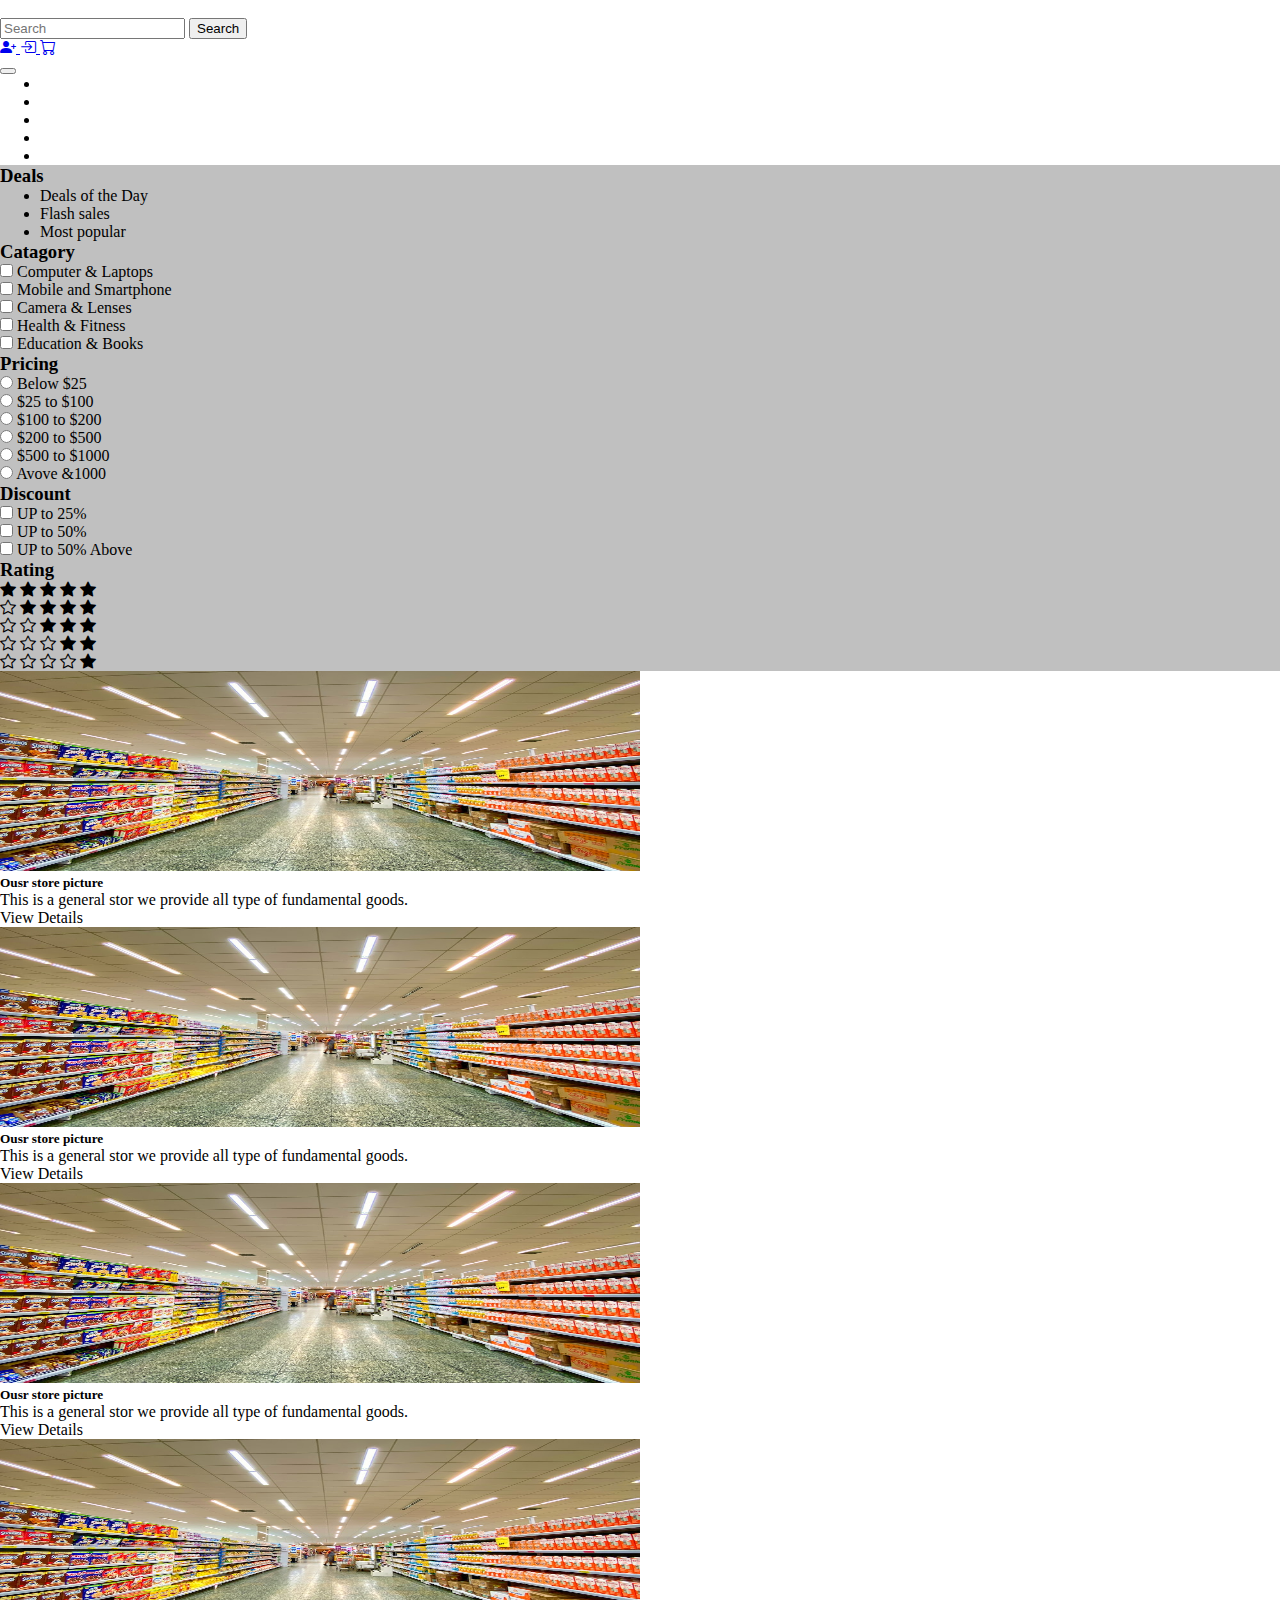
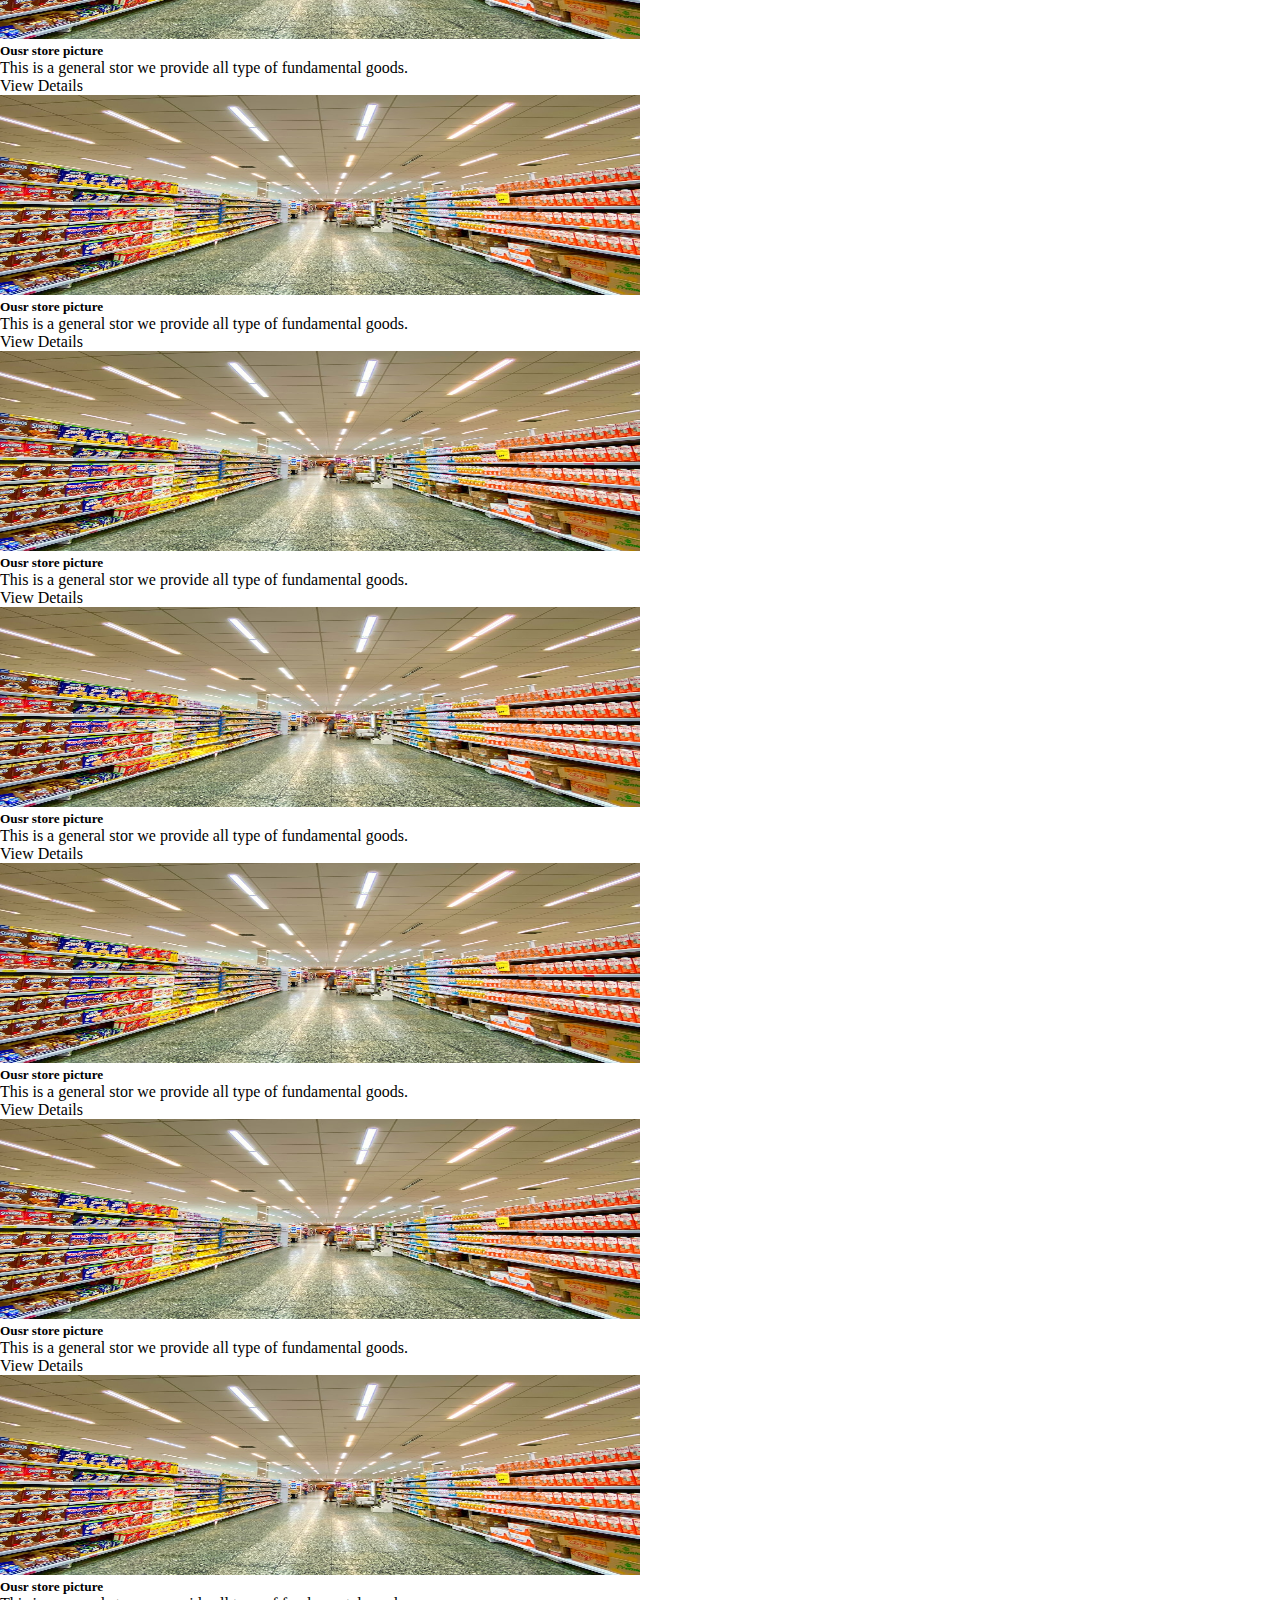
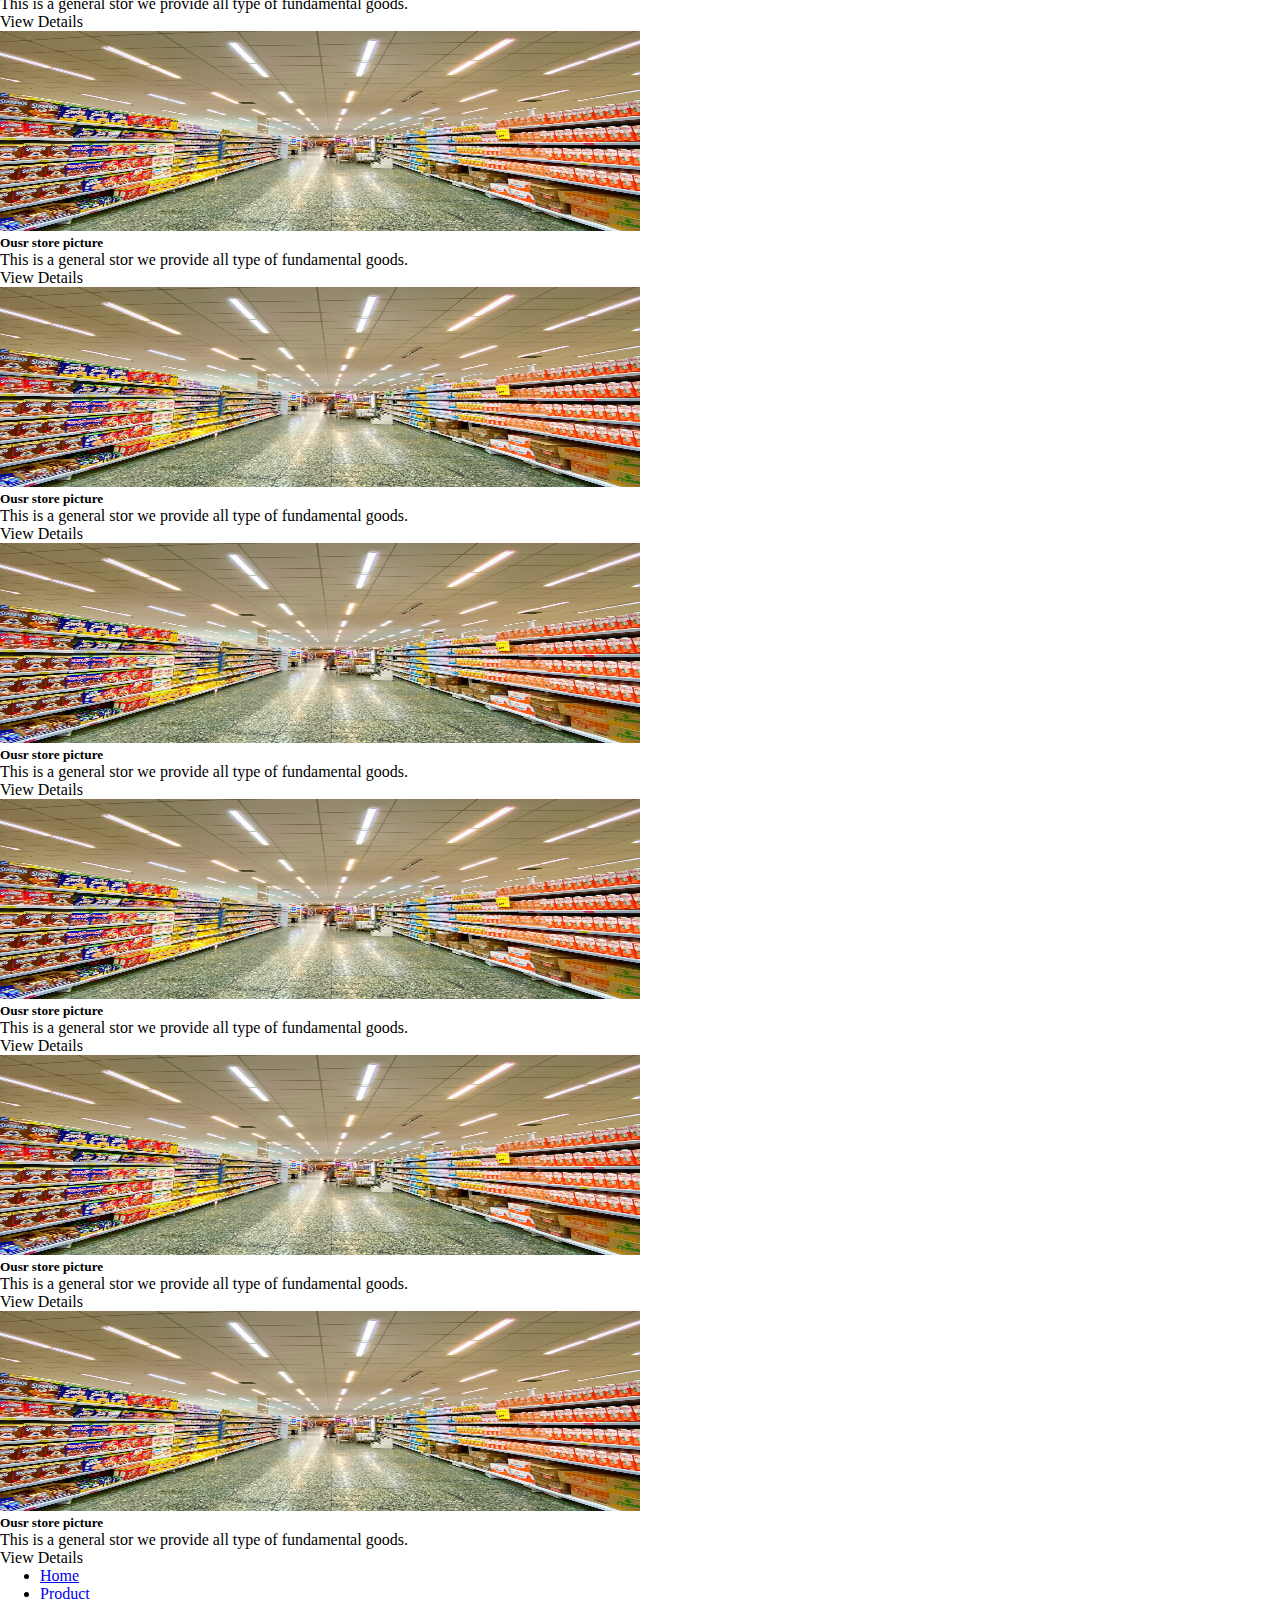
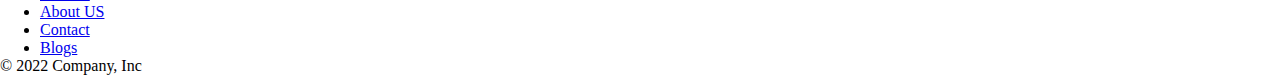
<file: product.html>
<!DOCTYPE html>
<html lang="en">

<head>
    <!-- ICON CDN -->
    <link rel="stylesheet" href="https://cdn.jsdelivr.net/npm/bootstrap-icons@1.10.3/font/bootstrap-icons.css">
    <link rel="stylesheet" href="layout.css">
    <link href="https://cdn.jsdelivr.net/npm/bootstrap@5.3.0-alpha1/dist/css/bootstrap.min.css" rel="stylesheet" integrity="sha384-GLhlTQ8iRABdZLl6O3oVMWSktQOp6b7In1Zl3/Jr59b6EGGoI1aFkw7cmDA6j6gD" crossorigin="anonymous">

    <meta charset="UTF-8">
    <meta http-equiv="X-UA-Compatible" content="IE=edge">
    <meta name="viewport" content="width=device-width, initial-scale=1.0">
    <link rel="shoctcut icon" href="logo.jpg" type="image/x-icon">
    <title>Product</title>
</head>

<body>

    <!-- START OF NAVBAR -->
    <!-- First div -->
    <div class="row bg-secondary py-3 fs-3">
        <div class="col-sm-12 col-md-3 text-center ">
            <a class="navbar-brand text-color" href="index.html">Ourstore</a>

        </div>
        <div class="col-sm-12 col-md-6 mt-2 ">

            <form class="d-flex" role="search">
                <input class="form-control me-2" type="search" placeholder="Search" aria-label="Search">
                <button class="btn btn-success" type="submit">Search</button>
            </form>
        </div>
        <div class="col-sm-12 col-md-3 text-color fs-3 d-flex justify-content-evenly mt-2">
            <a href="login.html">
                <i class="bi bi-person-plus-fill"></i>

            </a>
            <a href="register.html">
                <i class="bi bi-box-arrow-in-right"></i>

            </a>
            <a href="cart.html">

                <i class="bi bi-cart"></i>
            </a>
        </div>
    </div>

    <nav class="navbar navbar-expand-lg bg-primary">
        <div class="container-fluid">
            <button class="navbar-toggler" type="button" data-bs-toggle="collapse" data-bs-target="#navbarSupportedContent" aria-controls="navbarSupportedContent" aria-expanded="false" aria-label="Toggle navigation">
            <span class="navbar-toggler-icon"></span>
          </button>
            <div class="collapse navbar-collapse" id="navbarSupportedContent">
                <ul class="navbar-nav me-auto mb-2 mb-lg-0 d-flex w-100 justify-content-evenly">
                    <li class="nav-item">
                        <a class="nav-link active text-color" aria-current="page" href="index.html">Home</a>
                    </li>
                    <li class="nav-item">
                        <a class="nav-link text-color" href="product.html">Product</a>
                    </li>
                    <li class="nav-item">
                        <a class="nav-link text-color" href="blogs.html">Blogs</a>
                    </li>
                    <li class="nav-item">
                        <a class="nav-link text-color" href="about.html">About US</a>
                    </li>
                    <li class="nav-item">
                        <a class="nav-link text-color" href="contact.html">Contact</a>
                    </li>
                    <!-- <li class="nav-item dropdown">
                        <a class="nav-link dropdown-toggle" href="#" role="button" data-bs-toggle="dropdown" aria-expanded="false">
                  Dropdown
                </a>
                        <ul class="dropdown-menu">
                            <li><a class="dropdown-item" href="#">Action</a></li>
                            <li><a class="dropdown-item" href="#">Another action</a></li>
                            <li>
                                <hr class="dropdown-divider">
                            </li>
                            <li><a class="dropdown-item" href="#">Something else here</a></li>
                        </ul>
                    </li>
                    <li class="nav-item">
                        <a class="nav-link disabled">Disabled</a>
                    </li> -->
                </ul>
            </div>
        </div>
    </nav>
    <!-- END OF NAV BAR -->
    <!-- START OF MAIN -->
    <div class="row">
        <div class="col-3 p-4 custom-bg">
            <h3>
                Deals
            </h3>
            <ul class="list-unstyled ms-4">
                <li class="fs-5 text-secondary">Deals of the Day</li>
                <li class="fs-5 text-info">Flash sales</li>
                <li class="fs-5 text-success">Most popular</li>
            </ul>
            <h3 class="mt-5">Catagory</h3>
            <div class="form-check py-2">
                <input class="form-check-input mt-2 me-2" type="checkbox" value="" id="flexCheckDefault1">
                <label class="form-check-label fs-5" for="flexCheckDefault1">
                Computer & Laptops
                </label>
            </div>
            <div class="form-check py-2">
                <input class="form-check-input mt-2 me-2" type="checkbox" value="" id="flexCheckDefault2">
                <label class="form-check-label fs-5" for="flexCheckDefault2">
                  Mobile and Smartphone
                </label>
            </div>
            <div class="form-check py-2">
                <input class="form-check-input mt-2 me-2" type="checkbox" value="" id="flexCheckDefault3">
                <label class="form-check-label fs-5" for="flexCheckDefault3">
                  Camera & Lenses
                </label>
            </div>
            <div class="form-check py-2">
                <input class="form-check-input mt-2 me-2" type="checkbox" value="" id="flexCheckDefault4">
                <label class="form-check-label fs-5" for="flexCheckDefault4">
                  Health & Fitness
                </label>
            </div>
            <div class="form-check py-2">
                <input class="form-check-input mt-2 me-2" type="checkbox" value="" id="flexCheckDefault5">
                <label class="form-check-label fs-5" for="flexCheckDefault5">
                  Education & Books
                </label>
            </div>
            <h3 class="mt-5">Pricing</h3>
            <div class="form-check my-2 ">
                <input class="form-check-input mt-2 me-2" type="radio" name="flexRadioDefault" id="flexRadioDefault1">
                <label class="form-check-label fs-5" for="flexRadioDefault1">
                  Below $25
                </label>
            </div>
            <div class="form-check my-2">
                <input class="form-check-input mt-2 me-2" type="radio" name="flexRadioDefault" id="flexRadioDefault2">
                <label class="form-check-label fs-5" for="flexRadioDefault2">
                  $25 to $100
                </label>
            </div>
            <div class="form-check my-2">
                <input class="form-check-input mt-2 me-2" type="radio" name="flexRadioDefault" id="flexRadioDefault3">
                <label class="form-check-label fs-5" for="flexRadioDefault3">
                  $100 to $200
                </label>
            </div>
            <div class="form-check my-2">
                <input class="form-check-input mt-2 me-2" type="radio" name="flexRadioDefault" id="flexRadioDefault4">
                <label class="form-check-label fs-5" for="flexRadioDefault4">
                  $200 to $500
                </label>
            </div>
            <div class="form-check my-2">
                <input class="form-check-input mt-2 me-2" type="radio" name="flexRadioDefault" id="flexRadioDefault5">
                <label class="form-check-label fs-5" for="flexRadioDefault5">
                  $500 to $1000
                </label>
            </div>
            <div class="form-check my-2">
                <input class="form-check-input mt-2 me-2" type="radio" name="flexRadioDefault" id="flexRadioDefault6">
                <label class="form-check-label fs-5" for="flexRadioDefault6">
                  Avove &1000
                </label>
            </div>
            <h3 class="mt-5">Discount</h3>
            <div class="form-check py-2">
                <input class="form-check-input mt-2 me-2" type="checkbox" value="" id="flexCheckDefault6">
                <label class="form-check-label fs-5" for="flexCheckDefault6">
                  UP to 25%
                </label>
            </div>
            <div class="form-check py-2">
                <input class="form-check-input mt-2 me-2" type="checkbox" value="" id="flexCheckDefault7">
                <label class="form-check-label fs-5" for="flexCheckDefault7">
                  UP to 50%
                </label>
            </div>
            <div class="form-check py-2">
                <input class="form-check-input mt-2 me-2" type="checkbox" value="" id="flexCheckDefault8">
                <label class="form-check-label fs-5" for="flexCheckDefault8">
                  UP to 50% Above
                </label>
            </div>
            <h3 class="mt-5">Rating</h3>
            <div class="rating ms-4 fs-5">

                <i class="bi bi-star-fill text-warning">
                </i><i class="bi bi-star-fill text-warning">
                </i><i class="bi bi-star-fill text-warning">
                </i><i class="bi bi-star-fill text-warning"></i>
                <i class="bi bi-star-fill text-warning"></i><br>
                <i class="bi bi-star"></i>
                <i class="bi bi-star-fill text-warning">
                </i><i class="bi bi-star-fill text-warning">
                </i><i class="bi bi-star-fill text-warning">
                </i><i class="bi bi-star-fill text-warning"></i>
                <br>
                <i class="bi bi-star"></i>
                <i class="bi bi-star"></i>
                <i class="bi bi-star-fill text-warning">
                </i><i class="bi bi-star-fill text-warning">
                </i><i class="bi bi-star-fill text-warning"></i>
                <br>
                <i class="bi bi-star"></i>
                <i class="bi bi-star"></i>
                <i class="bi bi-star"></i>
                </i><i class="bi bi-star-fill text-warning">
                </i><i class="bi bi-star-fill text-warning"></i>
                <br>
                <i class="bi bi-star"></i>
                <i class="bi bi-star"></i>
                <i class="bi bi-star"></i>
                <i class="bi bi-star"></i>
                </i><i class="bi bi-star-fill text-warning"></i>

            </div>

        </div>
        <div class="col-9">
            <div class="row row-cols-sm-2 row-cols-lg-4 row-cols-md-3 g-4 my-4 ">
                <div class="col  mb-3">
                    <div class="card shadow-lg">
                        <div class="card-image-container">
                            <img src="image2.jfif" class="card-img-top image-size" alt="...">
                        </div>
                        <div class="card-body text-center">
                            <h5 class="card-title text-center">Ousr store picture</h5>
                            <p class="card-text text-center">This is a general stor we provide all type of fundamental goods.
                            </p>
                            <p class="btn btn-warning my-2">View Details</p>
                        </div>
                    </div>

                </div>
                <div class="col  mb-3">
                    <div class="card shadow-lg">
                        <div class="card-image-container">
                            <img src="image2.jfif" class="card-img-top image-size" alt="...">
                        </div>
                        <div class="card-body text-center">
                            <h5 class="card-title text-center">Ousr store picture</h5>
                            <p class="card-text text-center">This is a general stor we provide all type of fundamental goods.
                            </p>
                            <p class="btn btn-warning my-2">View Details</p>
                        </div>
                    </div>

                </div>
                <div class="col  mb-3">
                    <div class="card shadow-lg">
                        <div class="card-image-container">
                            <img src="image2.jfif" class="card-img-top image-size" alt="...">
                        </div>
                        <div class="card-body text-center">
                            <h5 class="card-title text-center">Ousr store picture</h5>
                            <p class="card-text text-center">This is a general stor we provide all type of fundamental goods.
                            </p>
                            <p class="btn btn-warning my-2">View Details</p>
                        </div>
                    </div>

                </div>
                <div class="col  mb-3">
                    <div class="card shadow-lg">
                        <div class="card-image-container">
                            <img src="image2.jfif" class="card-img-top image-size" alt="...">
                        </div>
                        <div class="card-body text-center">
                            <h5 class="card-title text-center">Ousr store picture</h5>
                            <p class="card-text text-center">This is a general stor we provide all type of fundamental goods.
                            </p>
                            <p class="btn btn-warning my-2">View Details</p>
                        </div>
                    </div>

                </div>
                <div class="col  mb-3">
                    <div class="card shadow-lg">
                        <div class="card-image-container">
                            <img src="image2.jfif" class="card-img-top image-size" alt="...">
                        </div>
                        <div class="card-body text-center">
                            <h5 class="card-title text-center">Ousr store picture</h5>
                            <p class="card-text text-center">This is a general stor we provide all type of fundamental goods.
                            </p>
                            <p class="btn btn-warning my-2">View Details</p>
                        </div>
                    </div>

                </div>
                <div class="col  mb-3">
                    <div class="card shadow-lg">
                        <div class="card-image-container">
                            <img src="image2.jfif" class="card-img-top image-size" alt="...">
                        </div>
                        <div class="card-body text-center">
                            <h5 class="card-title text-center">Ousr store picture</h5>
                            <p class="card-text text-center">This is a general stor we provide all type of fundamental goods.
                            </p>
                            <p class="btn btn-warning my-2">View Details</p>
                        </div>
                    </div>

                </div>
                <div class="col  mb-3">
                    <div class="card shadow-lg">
                        <div class="card-image-container">
                            <img src="image2.jfif" class="card-img-top image-size" alt="...">
                        </div>
                        <div class="card-body text-center">
                            <h5 class="card-title text-center">Ousr store picture</h5>
                            <p class="card-text text-center">This is a general stor we provide all type of fundamental goods.
                            </p>
                            <p class="btn btn-warning my-2">View Details</p>
                        </div>
                    </div>

                </div>
                <div class="col  mb-3">
                    <div class="card shadow-lg">
                        <div class="card-image-container">
                            <img src="image2.jfif" class="card-img-top image-size" alt="...">
                        </div>
                        <div class="card-body text-center">
                            <h5 class="card-title text-center">Ousr store picture</h5>
                            <p class="card-text text-center">This is a general stor we provide all type of fundamental goods.
                            </p>
                            <p class="btn btn-warning my-2">View Details</p>
                        </div>
                    </div>

                </div>
                <div class="col  mb-3">
                    <div class="card shadow-lg">
                        <div class="card-image-container">
                            <img src="image2.jfif" class="card-img-top image-size" alt="...">
                        </div>
                        <div class="card-body text-center">
                            <h5 class="card-title text-center">Ousr store picture</h5>
                            <p class="card-text text-center">This is a general stor we provide all type of fundamental goods.
                            </p>
                            <p class="btn btn-warning my-2">View Details</p>
                        </div>
                    </div>

                </div>
                <div class="col  mb-3">
                    <div class="card shadow-lg">
                        <div class="card-image-container">
                            <img src="image2.jfif" class="card-img-top image-size" alt="...">
                        </div>
                        <div class="card-body text-center">
                            <h5 class="card-title text-center">Ousr store picture</h5>
                            <p class="card-text text-center">This is a general stor we provide all type of fundamental goods.
                            </p>
                            <p class="btn btn-warning my-2">View Details</p>
                        </div>
                    </div>

                </div>
                <div class="col  mb-3">
                    <div class="card shadow-lg">
                        <div class="card-image-container">
                            <img src="image2.jfif" class="card-img-top image-size" alt="...">
                        </div>
                        <div class="card-body text-center">
                            <h5 class="card-title text-center">Ousr store picture</h5>
                            <p class="card-text text-center">This is a general stor we provide all type of fundamental goods.
                            </p>
                            <p class="btn btn-warning my-2">View Details</p>
                        </div>
                    </div>

                </div>
                <div class="col  mb-3">
                    <div class="card shadow-lg">
                        <div class="card-image-container">
                            <img src="image2.jfif" class="card-img-top image-size" alt="...">
                        </div>
                        <div class="card-body text-center">
                            <h5 class="card-title text-center">Ousr store picture</h5>
                            <p class="card-text text-center">This is a general stor we provide all type of fundamental goods.
                            </p>
                            <p class="btn btn-warning my-2">View Details</p>
                        </div>
                    </div>

                </div>
                <div class="col  mb-3">
                    <div class="card shadow-lg">
                        <div class="card-image-container">
                            <img src="image2.jfif" class="card-img-top image-size" alt="...">
                        </div>
                        <div class="card-body text-center">
                            <h5 class="card-title text-center">Ousr store picture</h5>
                            <p class="card-text text-center">This is a general stor we provide all type of fundamental goods.
                            </p>
                            <p class="btn btn-warning my-2">View Details</p>
                        </div>
                    </div>

                </div>
                <div class="col  mb-3">
                    <div class="card shadow-lg">
                        <div class="card-image-container">
                            <img src="image2.jfif" class="card-img-top image-size" alt="...">
                        </div>
                        <div class="card-body text-center">
                            <h5 class="card-title text-center">Ousr store picture</h5>
                            <p class="card-text text-center">This is a general stor we provide all type of fundamental goods.
                            </p>
                            <p class="btn btn-warning my-2">View Details</p>
                        </div>
                    </div>

                </div>
                <div class="col  mb-3">
                    <div class="card shadow-lg">
                        <div class="card-image-container">
                            <img src="image2.jfif" class="card-img-top image-size" alt="...">
                        </div>
                        <div class="card-body text-center">
                            <h5 class="card-title text-center">Ousr store picture</h5>
                            <p class="card-text text-center">This is a general stor we provide all type of fundamental goods.
                            </p>
                            <p class="btn btn-warning my-2">View Details</p>
                        </div>
                    </div>

                </div>
                <div class="col  mb-3">
                    <div class="card shadow-lg">
                        <div class="card-image-container">
                            <img src="image2.jfif" class="card-img-top image-size" alt="...">
                        </div>
                        <div class="card-body text-center">
                            <h5 class="card-title text-center">Ousr store picture</h5>
                            <p class="card-text text-center">This is a general stor we provide all type of fundamental goods.
                            </p>
                            <p class="btn btn-warning my-2">View Details</p>
                        </div>
                    </div>

                </div>



            </div>
        </div>
    </div>






    <!-- END OF MAIN -->
    <!-- START OF FOOTER -->
    <div class="container-fluid m-auto">
        <footer class="py-3 my-4">
            <ul class="nav justify-content-center border-bottom pb-3 mb-3">
                <li class="nav-item"><a href="#" class="nav-link px-2 text-muted">Home</a></li>
                <li class="nav-item"><a href="#" class="nav-link px-2 text-muted">Product</a></li>
                <li class="nav-item"><a href="#" class="nav-link px-2 text-muted">About US</a></li>
                <li class="nav-item"><a href="#" class="nav-link px-2 text-muted">Contact</a></li>
                <li class="nav-item"><a href="#" class="nav-link px-2 text-muted">Blogs</a></li>
            </ul>
            <p class="text-center text-muted">&copy; 2022 Company, Inc</p>
        </footer>
    </div>

    <!-- END OF FOOTER -->
    <script src="https://cdn.jsdelivr.net/npm/bootstrap@5.3.0-alpha1/dist/js/bootstrap.bundle.min.js" integrity="sha384-w76AqPfDkMBDXo30jS1Sgez6pr3x5MlQ1ZAGC+nuZB+EYdgRZgiwxhTBTkF7CXvN" crossorigin="anonymous"></script>

</body>

</html>
</file>
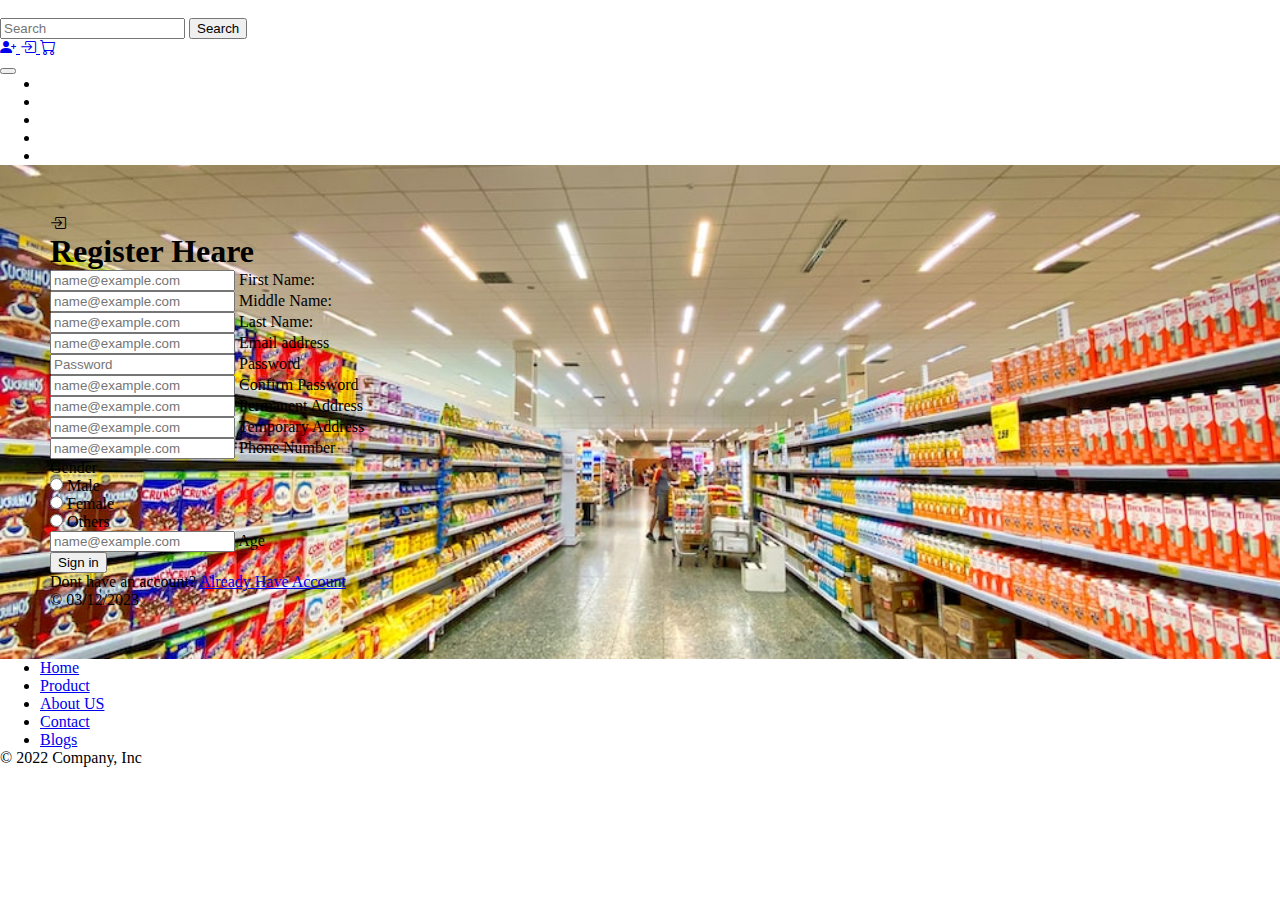
<file: register.html>
<!DOCTYPE html>
<html lang="en">

<head>
    <!-- ICON CDN -->
    <link rel="stylesheet" href="https://cdn.jsdelivr.net/npm/bootstrap-icons@1.10.3/font/bootstrap-icons.css">
    <link rel="stylesheet" href="layout.css">
    <link href="https://cdn.jsdelivr.net/npm/bootstrap@5.3.0-alpha1/dist/css/bootstrap.min.css" rel="stylesheet" integrity="sha384-GLhlTQ8iRABdZLl6O3oVMWSktQOp6b7In1Zl3/Jr59b6EGGoI1aFkw7cmDA6j6gD" crossorigin="anonymous">

    <meta charset="UTF-8">
    <meta http-equiv="X-UA-Compatible" content="IE=edge">
    <meta name="viewport" content="width=device-width, initial-scale=1.0">
    <link rel="shoctcut icon" href="logo.jpg" type="image/x-icon">
    <title>Login User</title>
</head>

<body>

    <!-- START OF NAVBAR -->
    <!-- First div -->
    <div class="row bg-secondary py-3 fs-3">
        <div class="col-sm-12 col-md-3 text-center ">
            <a class="navbar-brand text-color" href="index.html">Ourstore</a>

        </div>
        <div class="col-sm-12 col-md-6 mt-2 ">

            <form class="d-flex" role="search">
                <input class="form-control me-2" type="search" placeholder="Search" aria-label="Search">
                <button class="btn btn-success" type="submit">Search</button>
            </form>
        </div>
        <div class="col-sm-12 col-md-3 text-color fs-3 d-flex justify-content-evenly mt-2">
            <a href="login.html">
                <i class="bi bi-person-plus-fill"></i>

            </a>
            <a href="register.html">
                <i class="bi bi-box-arrow-in-right"></i>

            </a>
            <a href="cart.html">

                <i class="bi bi-cart"></i>
            </a>
        </div>
    </div>

    <nav class="navbar navbar-expand-lg bg-primary">
        <div class="container-fluid">
            <button class="navbar-toggler" type="button" data-bs-toggle="collapse" data-bs-target="#navbarSupportedContent" aria-controls="navbarSupportedContent" aria-expanded="false" aria-label="Toggle navigation">
            <span class="navbar-toggler-icon"></span>
          </button>
            <div class="collapse navbar-collapse" id="navbarSupportedContent">
                <ul class="navbar-nav me-auto mb-2 mb-lg-0 d-flex w-100 justify-content-evenly">
                    <li class="nav-item">
                        <a class="nav-link active text-color" aria-current="page" href="index.html">Home</a>
                    </li>
                    <li class="nav-item">
                        <a class="nav-link text-color" href="product.html">Product</a>
                    </li>
                    <li class="nav-item">
                        <a class="nav-link text-color" href="blogs.html">Blogs</a>
                    </li>
                    <li class="nav-item">
                        <a class="nav-link text-color" href="about.html">About US</a>
                    </li>
                    <li class="nav-item">
                        <a class="nav-link text-color" href="contact.html">Contact</a>
                    </li>
                    <!-- <li class="nav-item dropdown">
                        <a class="nav-link dropdown-toggle" href="#" role="button" data-bs-toggle="dropdown" aria-expanded="false">
                  Dropdown
                </a>
                        <ul class="dropdown-menu">
                            <li><a class="dropdown-item" href="#">Action</a></li>
                            <li><a class="dropdown-item" href="#">Another action</a></li>
                            <li>
                                <hr class="dropdown-divider">
                            </li>
                            <li><a class="dropdown-item" href="#">Something else here</a></li>
                        </ul>
                    </li>
                    <li class="nav-item">
                        <a class="nav-link disabled">Disabled</a>
                    </li> -->
                </ul>
            </div>
        </div>
    </nav>
    <!-- END OF NAV BAR -->
    <!-- START OF MAIN -->
    <div class="body w-100 ">

        <main class="form-signin w-50 m-auto mt-5 shadow-lg p-5 bg-danger">
            <form class="text-center">
                <i class="bi bi-box-arrow-in-right fs-1"></i>
                <!-- <img class="mb-4" src="image4.jpeg" alt="" width="72" height="57"> -->

                <h1 class="h3 mb-3 fw-normal">Register Heare</h1>

                <div class="form-floating mb-3">

                    <input type="text" class="form-control custom-form" id="floatingInputkk8" placeholder="name@example.com" required>
                    <!-- <i class="bi bi-box-arrow-in-right fs-1 custom-icon"></i> -->

                    <label for="floatingInputkk8">First Name:</label>
                </div>
                <div class="form-floating mb-3">
                    <input type="text" class="form-control" id="floatingInputkk10" placeholder="name@example.com" required>
                    <label for="floatingInputkk10">Middle Name:</label>
                </div>
                <div class="form-floating mb-3">
                    <input type="text" class="form-control" id="floatingInputkk12" placeholder="name@example.com" required>
                    <label for="floatingInputkk12">Last Name:</label>
                </div>
                <!-- <div class="form-floating mb-3">
                    <input type="text" class="form-control" id="floatingInputkk" placeholder="name@example.com">
                    <label for="floatingInputkk">User Name:</label>
                </div> -->

                <div class="form-floating mb-3">
                    <input type="email" class="form-control" id="floatingInput" placeholder="name@example.com">
                    <label for="floatingInput">Email address</label>
                </div>
                <div class="form-floating mb-3">
                    <input type="password" class="form-control" id="floatingPassword" placeholder="Password" required>
                    <label for="floatingPassword">Password</label>
                </div>

                <div class="form-floating mb-3">
                    <input type="password" class="form-control" id="floatingInputll" placeholder="name@example.com" required>
                    <label for="floatingInputll">Confirm Password</label>
                </div>

                <div class="form-floating mb-3">
                    <input type="text" class="form-control" id="floatingInputjj" placeholder="name@example.com" required>
                    <label for="floatingInputjj">Permanent Address</label>
                </div>

                <div class="form-floating mb-3">
                    <input type="text" class="form-control" id="floatingInputmm" placeholder="name@example.com" required>
                    <label for="floatingInputmm">Temporary Address</label>
                </div>

                <div class="form-floating mb-3">
                    <input type="number" class="form-control" id="floatingInputqqs" placeholder="name@example.com" requireds>
                    <label for="floatingInput">Phone Number</label>
                </div>

                <div class="form-control p-3 d-flex justify-content-evenly mb-3">
                    <label for="">Gender</label>
                    <div class="d1">
                        <input type="radio" name="gender" class="me-2" id="male" placeholder="male">
                        <label for="male">Male</label>
                    </div>
                    <div class="d2">
                        <input type="radio" name="gender" class="me-2" id="female" placeholder="female">
                        <label for="female">Female</label>
                    </div>
                    <div class="d3">
                        <input type="radio" name="gender" class="me-2" id="Others" placeholder="Others">
                        <label for="Others">Others</label>
                    </div>
                </div>
                <div class="form-floating mb-3">
                    <input type="number" class="form-control" id="floatingInputqqss" placeholder="name@example.com" required>
                    <label for="floatingInputqqsss">Age</label>
                </div>

                <div>
                    <button class="w-100 btn btn-lg btn-warning" type="submit">Sign in</button>

                </div>
            </form>
            <div class="reg d-flex justify-content-between">

                <p class="my-3 ">Dont have an account? <a href="login.html" class="text-decoration-none">Already Have Account</a></p>
                <p class="my-3">

            </div>
            <p class="mt-5 mb-3 text-muted">&copy; 03/12/2023</p>
        </main>

        <!-- END OF MAIN -->
    </div>
    </div>
    <!-- START OF FOOTER -->
    <div class="container-fluid m-auto">
        <footer class="py-3 my-4">
            <ul class="nav justify-content-center border-bottom pb-3 mb-3">
                <li class="nav-item"><a href="#" class="nav-link px-2 text-muted">Home</a></li>
                <li class="nav-item"><a href="#" class="nav-link px-2 text-muted">Product</a></li>
                <li class="nav-item"><a href="#" class="nav-link px-2 text-muted">About US</a></li>
                <li class="nav-item"><a href="#" class="nav-link px-2 text-muted">Contact</a></li>
                <li class="nav-item"><a href="#" class="nav-link px-2 text-muted">Blogs</a></li>
            </ul>
            <p class="text-center text-muted">&copy; 2022 Company, Inc</p>
        </footer>

        <!-- END OF FOOTER -->
        <script src="https://cdn.jsdelivr.net/npm/bootstrap@5.3.0-alpha1/dist/js/bootstrap.bundle.min.js" integrity="sha384-w76AqPfDkMBDXo30jS1Sgez6pr3x5MlQ1ZAGC+nuZB+EYdgRZgiwxhTBTkF7CXvN" crossorigin="anonymous"></script>

</body>

</html>
</file>
<file: layout.css>
* {
    margin: 0 !important;
    box-sizing: border-box !important;
}

.text-color {
    color: white !important;
}

.custom-image {
    height: 450px;
    width: 100%;
}

.carousel-item,
.carousel-inner {
    height: 450px;
}

.image-size {
    height: 200px;
    width: 50%;
    transition: 3s;
}

.image-size:hover {
    transform: scale(1.5);
}

.card-image-container {
    overflow: hidden;
}

.custom-bg {
    background-color: silver;
}

.body {
    background-image: url('image2.jfif');
    background-size: cover;
    background-position: center;
    padding: 50px;
}

.blogger-image {
    border-radius: 50%;
    border: 50%;
}
</file>
